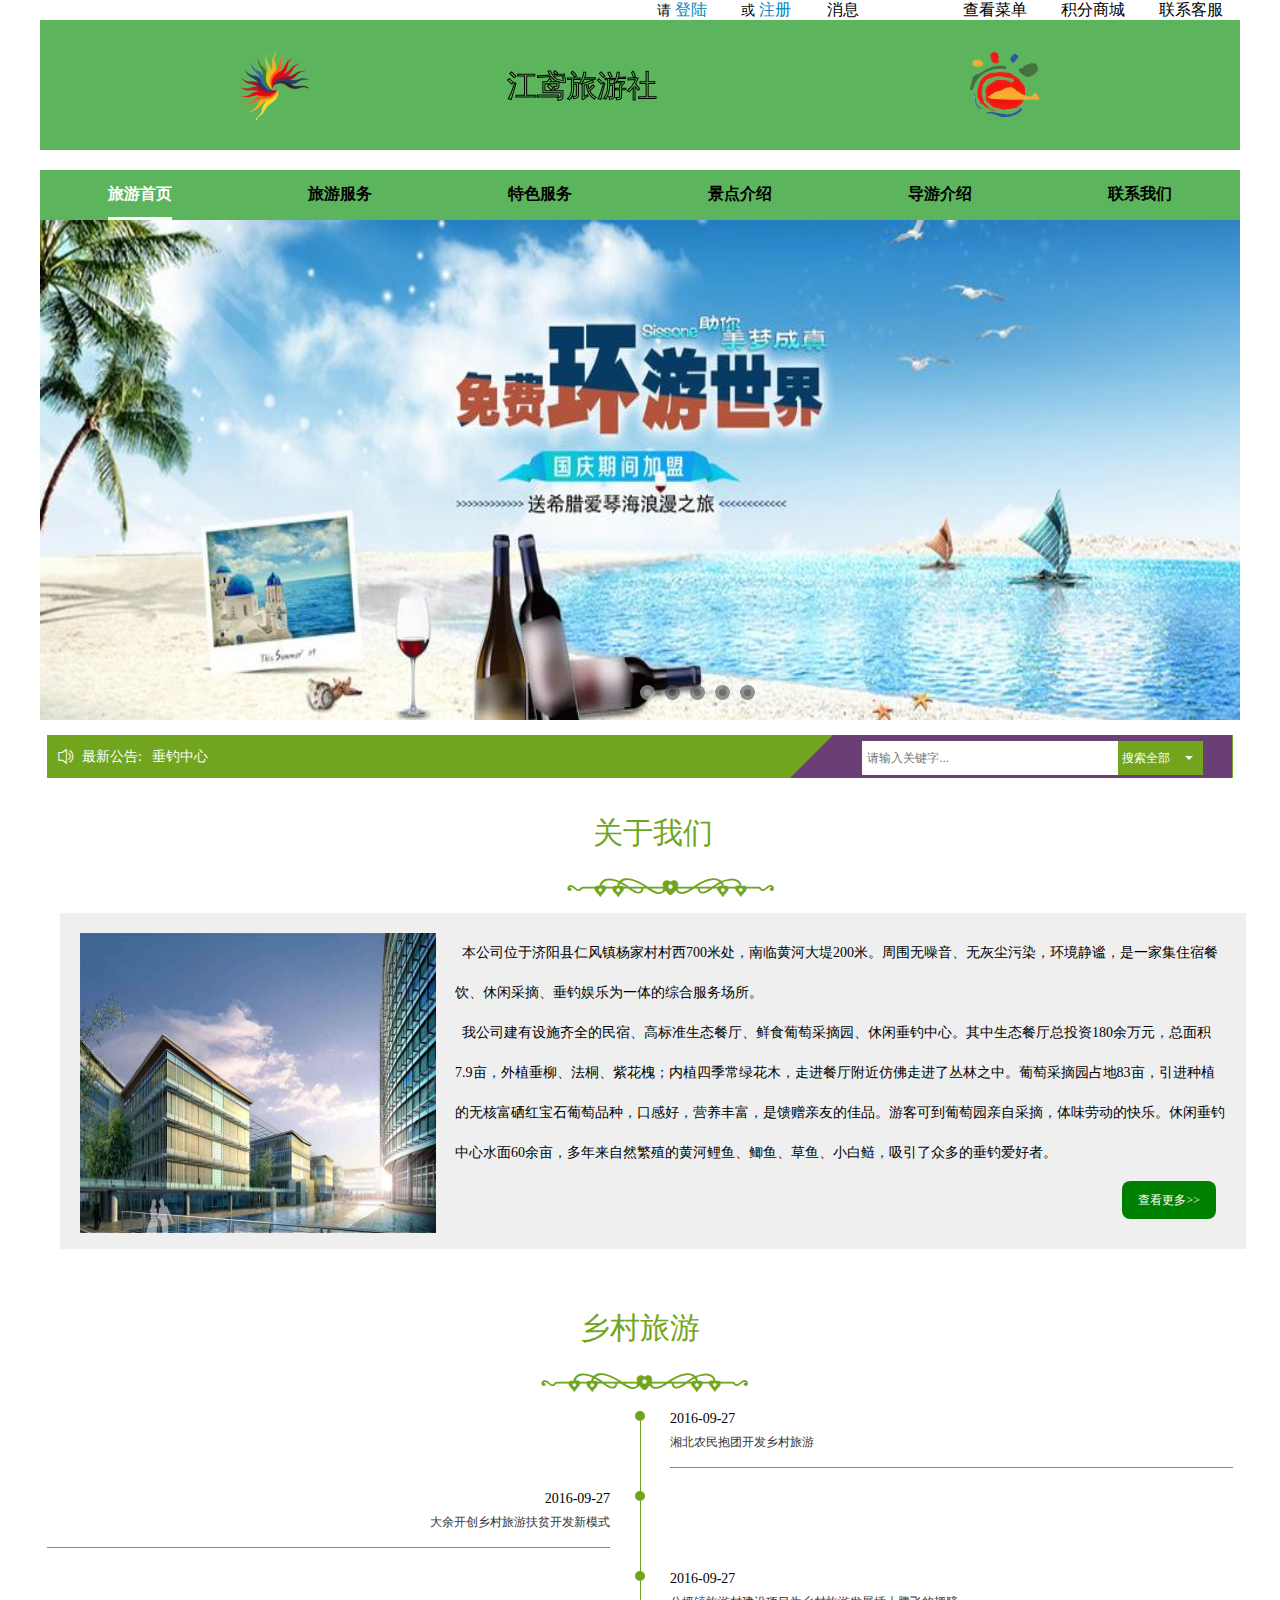
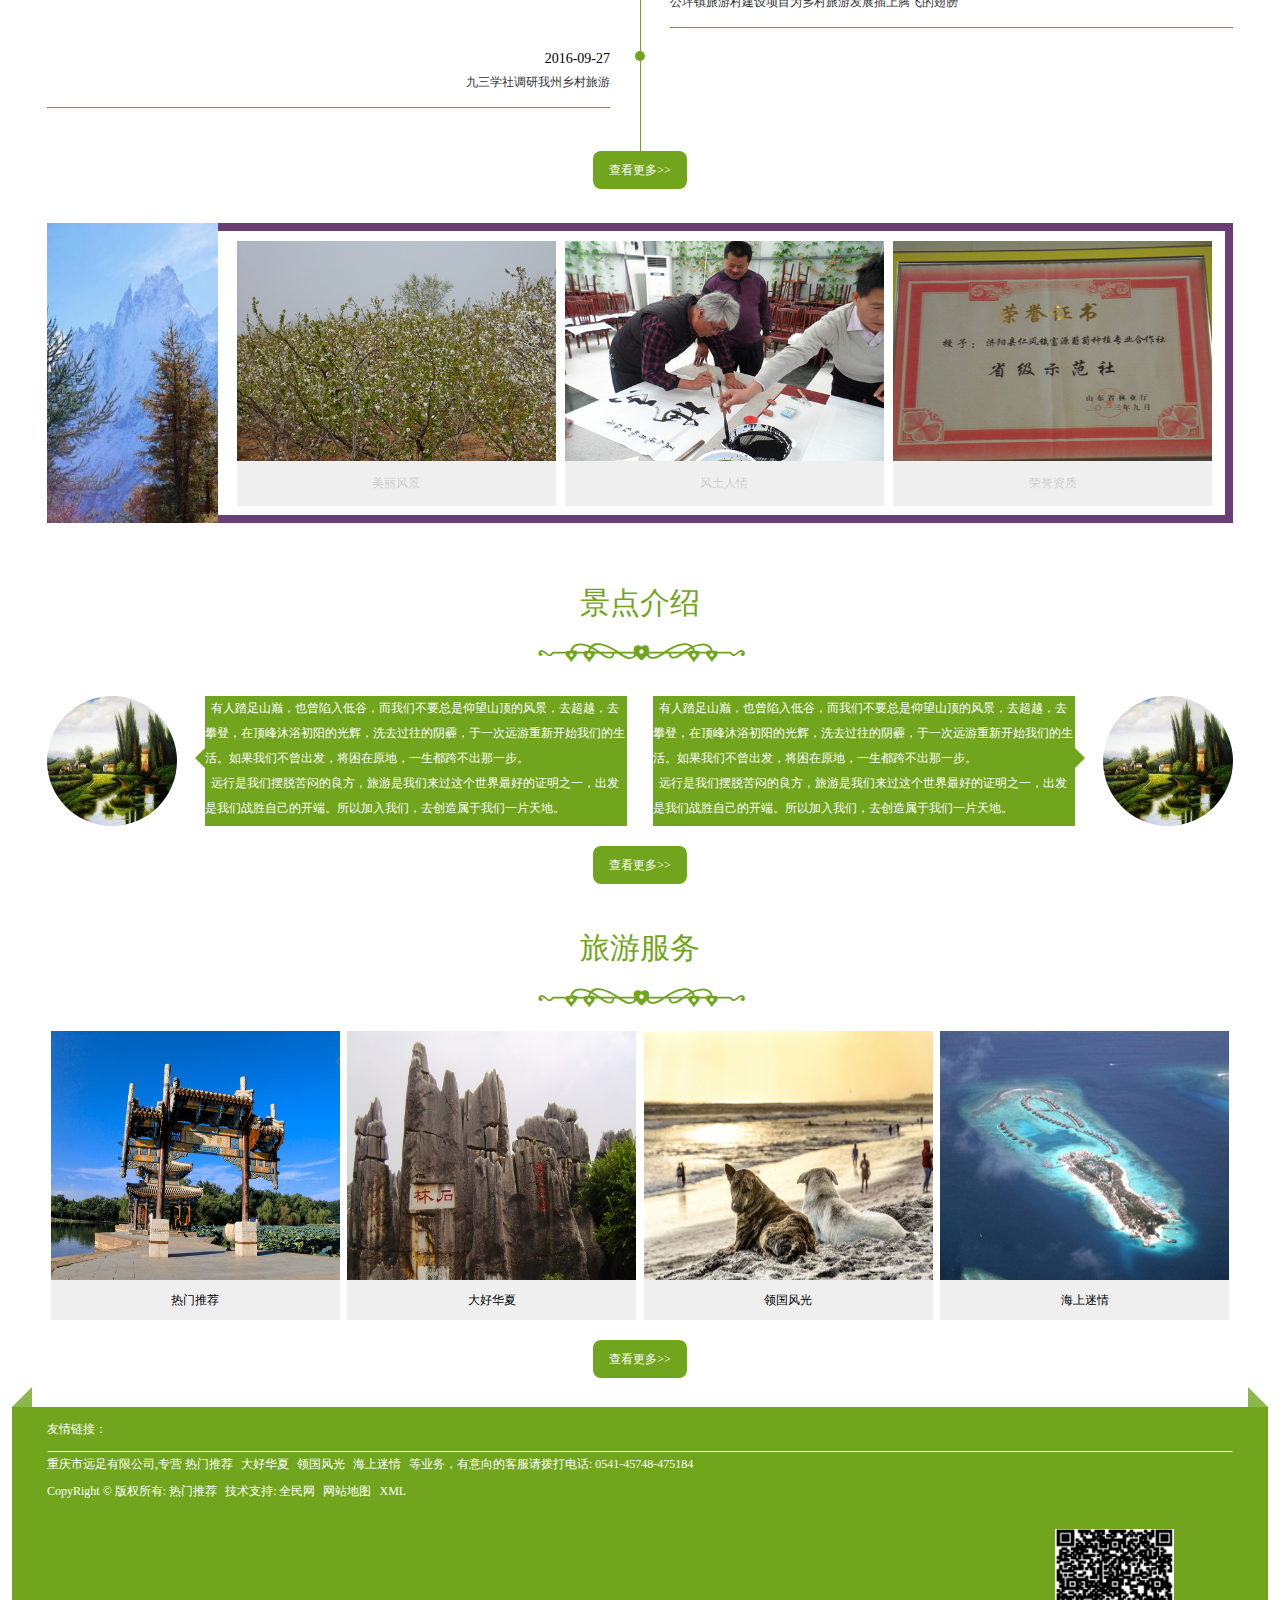
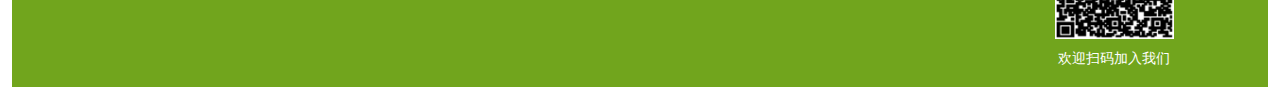
<file: lvsye/index.html>
<!DOCTYPE html>
<html lang="en">
<head>
	<meta charset="UTF-8">
	<title>旅行网页首页</title>
	<link rel="stylesheet" href="css/index.css">
	
	<link rel="stylesheet" href="iconfont/iconfont.css">
	<script src="js/jquery-3.2.1.js"></script>
	<script src='js/index.js'></script>
	<script src="js/canvas.js"></script>
</head>
<body>
 <div class="pagega">
	<header>
		<main>
			<div class="headerright">
				<ul>
					<li class="login">
						<span>请</span>
						<a href="" class="headerlogin">登陆</a>
					</li>
					<li class='register'>
						<span>或</span>
						<a href="" class="headerregister">注册</a>
					</li>
					<li class='headermessage'>
						<div class="message">
							<!-- <a href="" class="messageicon iconfont">&#xe680;</a> -->
							<a href="" class="messageword">消息</a>
							<!-- <b></b>
							<div class="haedrline1"></div>
							<div class="haedrline2"></div> -->
						</div>
					</li>
					<li class="headersame headermenu">
						<a href="" class="menutitle">查看菜单</a>
						<!-- <b></b> -->
					</li>
					<li calss="headersame messageshopt">
						<a href="" class="messageshop">积分商城</a>
					<!-- 	<div class="haedrline"></div>
					    <div class="haedrline"></div> -->
					</li>
					<li class='headesame contactt'>
						<a href="" class="contact">联系客服</a>
					</li>
				</ul>
			</div>
		</main>
	</header>
	
	<!-- 旅游logo -->
	<main>
	      <div class="logo">
		      <div class="logoleft"></div>
		       <canvas id='mycanvas' width="300" height="110" style="z-index:100"></canvas>
		      <div class="logoright"></div>
	      </div>
	</main>
	<!-- 导航 -->
	<div class="navi">
		<main>
			
			<div class="naviright">
				<ul class='navright'>
					<li class='moren'><a href="">旅游首页</a></li>
					<li><a href="servic.html">旅游服务</a></li>
					<li><a href="">特色服务</a></li>
					<li><a href="">景点介绍</a></li>
					<li><a href="">导游介绍</a></li>
					<li><a href="">联系我们</a></li>
				</ul>
			</div>
		</main>
	</div>
	<!-- banner -->
	<div class="banner">
		<main>
			<div class="bannertotal">
				<div class="bannerpicture">
					<ul class='bannerpic'>
						<li><a href=""><img src="img/banner11.jpg" alt="">

						     </a></li>
						<li style="display:none"><a href=""><img src="img/banner12.png" alt="">

						     </a></li>
						<li style="display:none"><a href=""><img src="img/banner13.jpg" alt="">

						     </a></li>
						<li style="display:none"><a href=""><img src="img/banner14.jpg" alt="">

						     </a></li>
						<li style="display:none"><a href=""><img src="img/banner15.jpg" alt="">

						     </a></li>
					</ul>
				</div>
				<div class="lunbo">
					<ul class='lunboo'>
						<li class="moren"></li>
						<li></li>
						<li></li>
						<li></li>
						<li></li>
					</ul>
				</div>
			</div>
		</main>
	</div>
	<!-- 搜索框 -->
	<main>
		<div class="search">
		  <div class="seachtotal">
		   <div class="searchleft">
		   	  <div class="gonggaoicon">&#xe625;
		   	  
		   	  </div>
		   	  <span>最新公告:</span>
		   	  <div class="zuixin">
		   	  	<ul>
		   	  		<li><a href="">垂钓中心</a></li>
		   	  		<!-- <li><a href=""></a></li>
		   	  		<li><a href=""></a></li>
		   	  		<li><a href=""></a></li> -->
		   	  	</ul>
		   	  </div>

		   </div>
		   <div class="searchright">
		   	  <div class="searchrightsmall">
		   	  	 <div class="searchkua">
		   	  	 	<input type="text" placeholder="请输入关键字...">
		   	  	 </div>
		   	  	 <div class="searchmost">
		   	  	 	<button class="btn searched  seachmostword">搜索全部</button>
		   	  	 	<button class="btn searched  seachmostsj">
		   	  	 		<span class="caret"></span>
		   	  	 	</button>
		   	  	 </div>
		   	  </div>
		   </div>
		</div>
	  </div>
	</main>
	
	<!-- 关于我们 -->
	<div class="aboutus">
		<main>
			<div class="aboutustotal">
				<div class="aboutusword">关于我们</div>
				<div class="aboutusicon">&#xe622;</div>
				<div class="aboutusjieshao">
					<div class="pictureus">
						<img src="img/gongsi.png" alt="">
					</div>
					<div class="uswordtotal">
						<div class="wordtotal">
							<p>&nbsp;&nbsp;本公司位于济阳县仁风镇杨家村村西700米处，南临黄河大堤200米。周围无噪音、无灰尘污染，环境静谧，是一家集住宿餐饮、休闲采摘、垂钓娱乐为一体的综合服务场所。
                            </p>
                            <p>&nbsp;&nbsp;我公司建有设施齐全的民宿、高标准生态餐厅、鲜食葡萄采摘园、休闲垂钓中心。其中生态餐厅总投资180余万元，总面积7.9亩，外植垂柳、法桐、紫花槐；内植四季常绿花木，走进餐厅附近仿佛走进了丛林之中。葡萄采摘园占地83亩，引进种植的无核富硒红宝石葡萄品种，口感好，营养丰富，是馈赠亲友的佳品。游客可到葡萄园亲自采摘，体味劳动的快乐。休闲垂钓中心水面60余亩，多年来自然繁殖的黄河鲤鱼、鲫鱼、草鱼、小白鲢，吸引了众多的垂钓爱好者。</p>
						</div>
						<a href="" class="chakanmore">查看更多>></a>
					</div>
				</div>
			</div>
		</main>
	</div>
	<!-- 乡村旅游 -->
	<div class="lvyouline">
		<div class="lvyoutotal">
			
			<div class="index_title">
				<p class="aboutusword">乡村旅游</p>
				<div class="lvyouicon">&#xe622;</div>
			</div>
			<div class="compay">
				
				<ul>
					<li class="item0">
						<div class="news">
							<span class='time'>2016-09-27</span>
							<a href="" class="lvyouplan">湘北农民抱团开发乡村旅游</a>
						</div>
					</li>
					<li class="item1">
						 <div class="news1">
							<span class='time'>2016-09-27</span>
							<a href="" class="lvyouplan">大余开创乡村旅游扶贫开发新模式</a>
						</div>
					</li>
					<li class="item2">
						<div class="news">
							<span class='time'>2016-09-27</span>
							<a href="" class="lvyouplan">公坪镇旅游村建设项目为乡村旅游发展插上腾飞的翅膀</a>
						</div>
					</li>
					<li class="item3">
						<div class="news1">
							<span class='time'>2016-09-27</span>
							<a href="" class="lvyouplan">九三学社调研我州乡村旅游</a>
						</div>
					</li>
				</ul>
			</div>
			<a href="" class="lvyoumore">查看更多>></a>
		</div>
	</div>
	<!-- 旅游简略 -->
	<div class="lvyoujiannve">
		<div class="jiannvetotal">
			<div class="jiannvetotalleft">
				<img src="img/cetu.jpg" alt="">
			</div>
			<div class="jiannveright">
				<div class="jiannverighttu">
					<ul>
						<li>
							<a href="" class="jianlve">
								<img src="img/lvyoujian1.jpg" alt="">
								<a href="" class="jianlveword">美丽风景</a>
							</a>
							
						</li>
						<li>
							<a href="" class="jianlve">
								<img src="img/lvyoujian2.jpg" alt="">
								<a href="" class="jianlveword">风土人情</a>
							</a>
							
						</li>
						<li>
							<a href="" class="jianlve">
								<img src="img/lvyoujian3.jpg" alt="">
								<a href="" class="jianlveword">荣誉资质</a>
							</a>
							
						</li>
					</ul>
				</div>
			</div>
		</div>
	</div>
	<!-- 景点介绍 -->
	<div class="jingdianjie">
		<div class="jingdianjietotal">
			<div class="jingdianword">
				<div class="aboutusword">景点介绍</div>
				<div class="huabianicon">&#xe622;</div>
			</div>
			<div class="jiandiantumore">
				<div class="diantuleft">
				    <a href="" class="tuleft"><img src="img/jingdianjieshao1.jpg" alt=""></a>
				    <div class="fengjingword">
				    	<p>&nbsp;&nbsp;有人踏足山巅，也曾陷入低谷，而我们不要总是仰望山顶的风景，去超越，去攀登，在顶峰沐浴初阳的光辉，洗去过往的阴霾，于一次远游重新开始我们的生活。如果我们不曾出发，将困在原地，一生都跨不出那一步。</p>
				    	<p>&nbsp;&nbsp;远行是我们摆脱苦闷的良方，旅游是我们来过这个世界最好的证明之一，出发是我们战胜自己的开端。所以加入我们，去创造属于我们一片天地。</p>
				    </div>
				</div>
				<div class="dianturight">
				    <div class="fengjingword">
				    	<p>&nbsp;&nbsp;有人踏足山巅，也曾陷入低谷，而我们不要总是仰望山顶的风景，去超越，去攀登，在顶峰沐浴初阳的光辉，洗去过往的阴霾，于一次远游重新开始我们的生活。如果我们不曾出发，将困在原地，一生都跨不出那一步。</p>
				    	<p>&nbsp;&nbsp;远行是我们摆脱苦闷的良方，旅游是我们来过这个世界最好的证明之一，出发是我们战胜自己的开端。所以加入我们，去创造属于我们一片天地。</p>
				    </div>
					<a href="" class="tuleft"><img src="img/jingdianjieshao1.jpg" alt=""></a>
				</div>
			</div>
			<a href="" class="lvyoumore jingdianmore1">查看更多>></a>
		</div>
	</div>
	<!-- 旅游服务 -->
	<div class="service">
		<div class="servicetotal">
			<div class="servicetop">
				<div class="aboutusword">旅游服务</div>
				<div class="huabianicon">&#xe622;</div>
			</div>
			<div class="servicemore">
				<ul>
					<li>
						<div class="servicetu">
							<a href=""><img src="img/service5.jpg" alt=""></a>
						</div>
						<div class="serviceword">
							<a href="" class="wordzi">热门推荐</a>
						</div>
					</li>
					<li>
						<div class="servicetu">
							<a href=""><img src="img/service2.jpg" alt=""></a>
						</div>
						<div class="serviceword">
							<a href="" class="wordzi">大好华夏</a>
						</div>
					</li>
					<li>
						<div class="servicetu">
							<a href=""><img src="img/service3.jpg" alt=""></a>
						</div>
						<div class="serviceword">
							<a href="" class="wordzi">领国风光</a>
						</div>
					</li>
					<li>
						<div class="servicetu">
							<a href=""><img src="img/service4.jpg" alt=""></a>
						</div>
						<div class="serviceword">
							<a href="" class="wordzi">海上迷情</a>
						</div>
					</li>
				</ul>
			</div>
			<a href="" class="lvyoumore jingdianmore1">查看更多>></a>
		</div>
	</div>
	<!-- 结尾 -->
	<div class="lianjieqing">
	  <div class="footerword">
		    <div class="lianjieword1">友情链接：</div>
		    <div class="footersimformation">
			    <p>
			    	重庆市远足有限公司,专营
			    	<a href="" class="themecont">热门推荐</a>
			    	<a href="" class="themecont">大好华夏</a>
			    	<a href="" class="themecont">领国风光</a>
			    	<a href="" class="themecont">海上迷情</a>
			    	等业务，有意向的客服请拨打电话:
			    	<a title="0541-45748-475184" href="tel:0541-45748-475184" class="themecont">
			    		0541-45748-475184
			    	</a>
			    </p>
			</div>
            <div class="footersimformation1">
			    <p>
			        CopyRight © 版权所有:
                    <a href="" class="themecont">热门推荐</a>
                    技术支持:
			    	<a href="" class="themecont">全民网</a>
			    	<a href="" class="themecont">网站地图</a>
			    	<a href="" class="themecont">XML</a>
			    </p>
		    </div>
		    <div class="linajie2wei">
			    <img src="img/erweima.png" alt="" class="erweima">
			    <a href="" class="Atention">欢迎扫码加入我们</a>
		    </div>
	   </div>
	</div>
 </div>
</body>
</html>
</file>
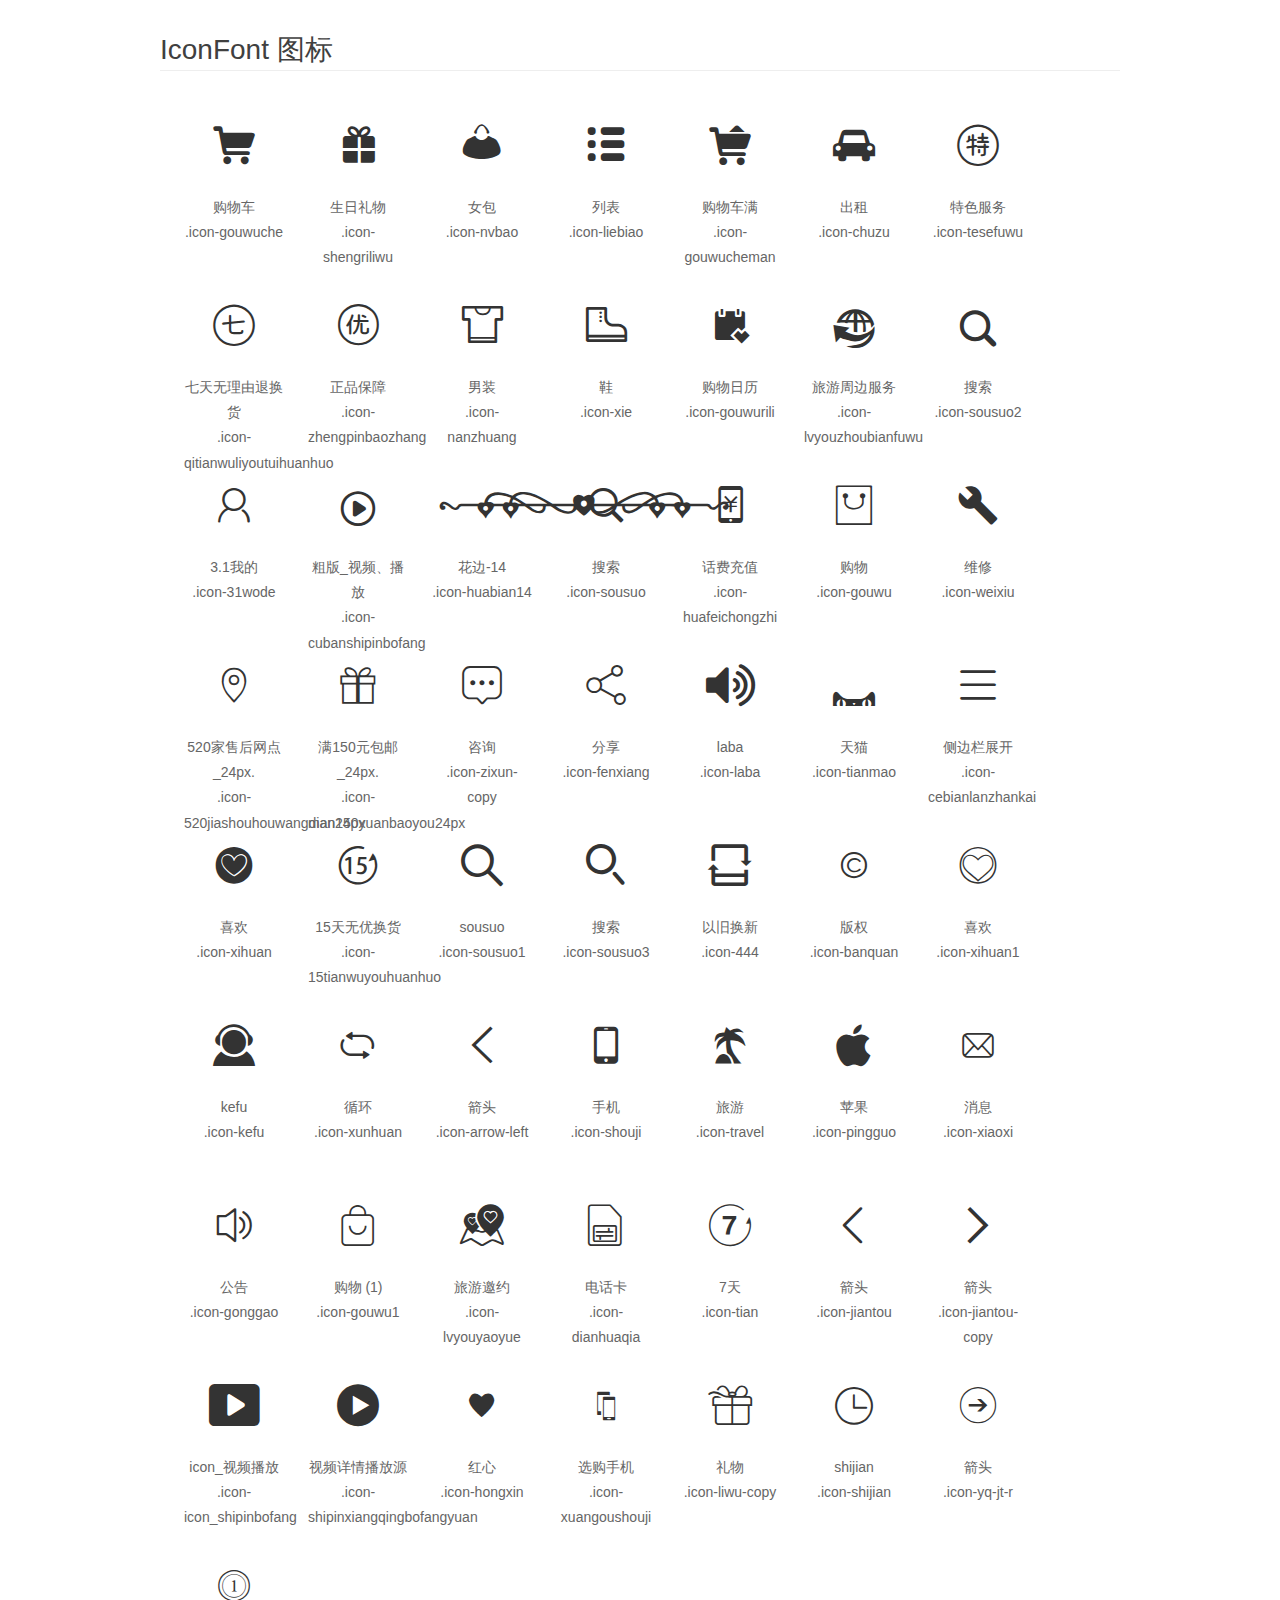
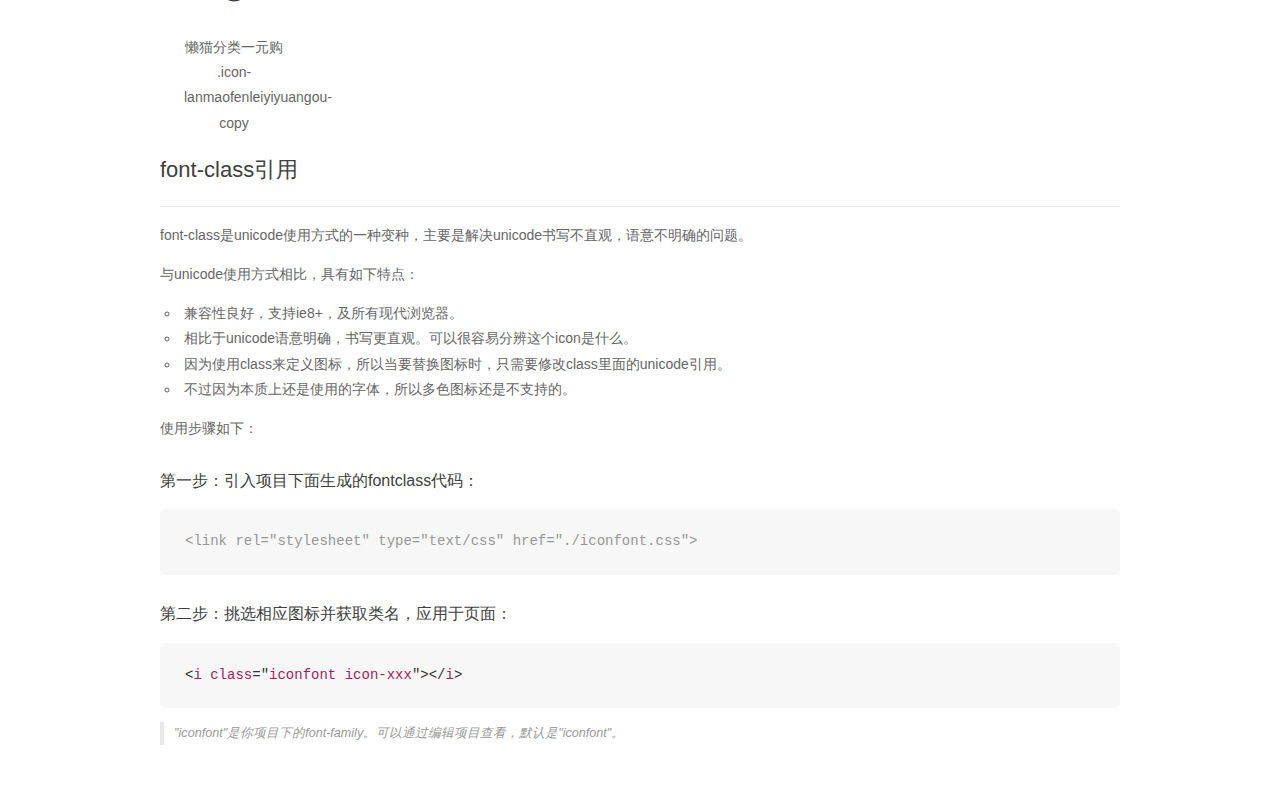
<file: lvsye/iconfont/demo_fontclass.html>
<!DOCTYPE html>
<html>
<head>
    <meta charset="utf-8"/>
    <title>IconFont</title>
    <link rel="stylesheet" href="demo.css">
    <link rel="stylesheet" href="iconfont.css">
</head>
<body>
    <div class="main markdown">
        <h1>IconFont 图标</h1>
        <ul class="icon_lists clear">
            
                <li>
                <i class="icon iconfont icon-gouwuche"></i>
                    <div class="name">购物车</div>
                    <div class="fontclass">.icon-gouwuche</div>
                </li>
            
                <li>
                <i class="icon iconfont icon-shengriliwu"></i>
                    <div class="name">生日礼物</div>
                    <div class="fontclass">.icon-shengriliwu</div>
                </li>
            
                <li>
                <i class="icon iconfont icon-nvbao"></i>
                    <div class="name">女包</div>
                    <div class="fontclass">.icon-nvbao</div>
                </li>
            
                <li>
                <i class="icon iconfont icon-liebiao"></i>
                    <div class="name">列表</div>
                    <div class="fontclass">.icon-liebiao</div>
                </li>
            
                <li>
                <i class="icon iconfont icon-gouwucheman"></i>
                    <div class="name">购物车满</div>
                    <div class="fontclass">.icon-gouwucheman</div>
                </li>
            
                <li>
                <i class="icon iconfont icon-chuzu"></i>
                    <div class="name">出租</div>
                    <div class="fontclass">.icon-chuzu</div>
                </li>
            
                <li>
                <i class="icon iconfont icon-tesefuwu"></i>
                    <div class="name">特色服务</div>
                    <div class="fontclass">.icon-tesefuwu</div>
                </li>
            
                <li>
                <i class="icon iconfont icon-qitianwuliyoutuihuanhuo"></i>
                    <div class="name">七天无理由退换货</div>
                    <div class="fontclass">.icon-qitianwuliyoutuihuanhuo</div>
                </li>
            
                <li>
                <i class="icon iconfont icon-zhengpinbaozhang"></i>
                    <div class="name">正品保障</div>
                    <div class="fontclass">.icon-zhengpinbaozhang</div>
                </li>
            
                <li>
                <i class="icon iconfont icon-nanzhuang"></i>
                    <div class="name">男装</div>
                    <div class="fontclass">.icon-nanzhuang</div>
                </li>
            
                <li>
                <i class="icon iconfont icon-xie"></i>
                    <div class="name">鞋</div>
                    <div class="fontclass">.icon-xie</div>
                </li>
            
                <li>
                <i class="icon iconfont icon-gouwurili"></i>
                    <div class="name">购物日历</div>
                    <div class="fontclass">.icon-gouwurili</div>
                </li>
            
                <li>
                <i class="icon iconfont icon-lvyouzhoubianfuwu"></i>
                    <div class="name">旅游周边服务</div>
                    <div class="fontclass">.icon-lvyouzhoubianfuwu</div>
                </li>
            
                <li>
                <i class="icon iconfont icon-sousuo2"></i>
                    <div class="name">搜索</div>
                    <div class="fontclass">.icon-sousuo2</div>
                </li>
            
                <li>
                <i class="icon iconfont icon-31wode"></i>
                    <div class="name">3.1我的</div>
                    <div class="fontclass">.icon-31wode</div>
                </li>
            
                <li>
                <i class="icon iconfont icon-cubanshipinbofang"></i>
                    <div class="name">粗版_视频、播放</div>
                    <div class="fontclass">.icon-cubanshipinbofang</div>
                </li>
            
                <li>
                <i class="icon iconfont icon-huabian14"></i>
                    <div class="name">花边-14</div>
                    <div class="fontclass">.icon-huabian14</div>
                </li>
            
                <li>
                <i class="icon iconfont icon-sousuo"></i>
                    <div class="name">搜索</div>
                    <div class="fontclass">.icon-sousuo</div>
                </li>
            
                <li>
                <i class="icon iconfont icon-huafeichongzhi"></i>
                    <div class="name">话费充值</div>
                    <div class="fontclass">.icon-huafeichongzhi</div>
                </li>
            
                <li>
                <i class="icon iconfont icon-gouwu"></i>
                    <div class="name">购物</div>
                    <div class="fontclass">.icon-gouwu</div>
                </li>
            
                <li>
                <i class="icon iconfont icon-weixiu"></i>
                    <div class="name">维修</div>
                    <div class="fontclass">.icon-weixiu</div>
                </li>
            
                <li>
                <i class="icon iconfont icon-520jiashouhouwangdian24px"></i>
                    <div class="name">520家售后网点_24px.</div>
                    <div class="fontclass">.icon-520jiashouhouwangdian24px</div>
                </li>
            
                <li>
                <i class="icon iconfont icon-man150yuanbaoyou24px"></i>
                    <div class="name">满150元包邮_24px.</div>
                    <div class="fontclass">.icon-man150yuanbaoyou24px</div>
                </li>
            
                <li>
                <i class="icon iconfont icon-zixun-copy"></i>
                    <div class="name">咨询</div>
                    <div class="fontclass">.icon-zixun-copy</div>
                </li>
            
                <li>
                <i class="icon iconfont icon-fenxiang"></i>
                    <div class="name">分享</div>
                    <div class="fontclass">.icon-fenxiang</div>
                </li>
            
                <li>
                <i class="icon iconfont icon-laba"></i>
                    <div class="name">laba</div>
                    <div class="fontclass">.icon-laba</div>
                </li>
            
                <li>
                <i class="icon iconfont icon-tianmao"></i>
                    <div class="name">天猫</div>
                    <div class="fontclass">.icon-tianmao</div>
                </li>
            
                <li>
                <i class="icon iconfont icon-cebianlanzhankai"></i>
                    <div class="name">侧边栏展开</div>
                    <div class="fontclass">.icon-cebianlanzhankai</div>
                </li>
            
                <li>
                <i class="icon iconfont icon-xihuan"></i>
                    <div class="name">喜欢</div>
                    <div class="fontclass">.icon-xihuan</div>
                </li>
            
                <li>
                <i class="icon iconfont icon-15tianwuyouhuanhuo"></i>
                    <div class="name">15天无优换货</div>
                    <div class="fontclass">.icon-15tianwuyouhuanhuo</div>
                </li>
            
                <li>
                <i class="icon iconfont icon-sousuo1"></i>
                    <div class="name">sousuo</div>
                    <div class="fontclass">.icon-sousuo1</div>
                </li>
            
                <li>
                <i class="icon iconfont icon-sousuo3"></i>
                    <div class="name">搜索</div>
                    <div class="fontclass">.icon-sousuo3</div>
                </li>
            
                <li>
                <i class="icon iconfont icon-444"></i>
                    <div class="name">以旧换新</div>
                    <div class="fontclass">.icon-444</div>
                </li>
            
                <li>
                <i class="icon iconfont icon-banquan"></i>
                    <div class="name">版权</div>
                    <div class="fontclass">.icon-banquan</div>
                </li>
            
                <li>
                <i class="icon iconfont icon-xihuan1"></i>
                    <div class="name">喜欢</div>
                    <div class="fontclass">.icon-xihuan1</div>
                </li>
            
                <li>
                <i class="icon iconfont icon-kefu"></i>
                    <div class="name">kefu</div>
                    <div class="fontclass">.icon-kefu</div>
                </li>
            
                <li>
                <i class="icon iconfont icon-xunhuan"></i>
                    <div class="name">循环</div>
                    <div class="fontclass">.icon-xunhuan</div>
                </li>
            
                <li>
                <i class="icon iconfont icon-arrow-left"></i>
                    <div class="name">箭头</div>
                    <div class="fontclass">.icon-arrow-left</div>
                </li>
            
                <li>
                <i class="icon iconfont icon-shouji"></i>
                    <div class="name">手机</div>
                    <div class="fontclass">.icon-shouji</div>
                </li>
            
                <li>
                <i class="icon iconfont icon-travel"></i>
                    <div class="name">旅游</div>
                    <div class="fontclass">.icon-travel</div>
                </li>
            
                <li>
                <i class="icon iconfont icon-pingguo"></i>
                    <div class="name">苹果</div>
                    <div class="fontclass">.icon-pingguo</div>
                </li>
            
                <li>
                <i class="icon iconfont icon-xiaoxi"></i>
                    <div class="name">消息</div>
                    <div class="fontclass">.icon-xiaoxi</div>
                </li>
            
                <li>
                <i class="icon iconfont icon-gonggao"></i>
                    <div class="name">公告</div>
                    <div class="fontclass">.icon-gonggao</div>
                </li>
            
                <li>
                <i class="icon iconfont icon-gouwu1"></i>
                    <div class="name">购物 (1)</div>
                    <div class="fontclass">.icon-gouwu1</div>
                </li>
            
                <li>
                <i class="icon iconfont icon-lvyouyaoyue"></i>
                    <div class="name">旅游邀约</div>
                    <div class="fontclass">.icon-lvyouyaoyue</div>
                </li>
            
                <li>
                <i class="icon iconfont icon-dianhuaqia"></i>
                    <div class="name">电话卡</div>
                    <div class="fontclass">.icon-dianhuaqia</div>
                </li>
            
                <li>
                <i class="icon iconfont icon-tian"></i>
                    <div class="name">7天</div>
                    <div class="fontclass">.icon-tian</div>
                </li>
            
                <li>
                <i class="icon iconfont icon-jiantou"></i>
                    <div class="name">箭头</div>
                    <div class="fontclass">.icon-jiantou</div>
                </li>
            
                <li>
                <i class="icon iconfont icon-jiantou-copy"></i>
                    <div class="name">箭头</div>
                    <div class="fontclass">.icon-jiantou-copy</div>
                </li>
            
                <li>
                <i class="icon iconfont icon-icon_shipinbofang"></i>
                    <div class="name">icon_视频播放</div>
                    <div class="fontclass">.icon-icon_shipinbofang</div>
                </li>
            
                <li>
                <i class="icon iconfont icon-shipinxiangqingbofangyuan"></i>
                    <div class="name">视频详情播放源</div>
                    <div class="fontclass">.icon-shipinxiangqingbofangyuan</div>
                </li>
            
                <li>
                <i class="icon iconfont icon-hongxin"></i>
                    <div class="name">红心</div>
                    <div class="fontclass">.icon-hongxin</div>
                </li>
            
                <li>
                <i class="icon iconfont icon-xuangoushouji"></i>
                    <div class="name">选购手机</div>
                    <div class="fontclass">.icon-xuangoushouji</div>
                </li>
            
                <li>
                <i class="icon iconfont icon-liwu-copy"></i>
                    <div class="name">礼物</div>
                    <div class="fontclass">.icon-liwu-copy</div>
                </li>
            
                <li>
                <i class="icon iconfont icon-shijian"></i>
                    <div class="name">shijian</div>
                    <div class="fontclass">.icon-shijian</div>
                </li>
            
                <li>
                <i class="icon iconfont icon-yq-jt-r"></i>
                    <div class="name">箭头</div>
                    <div class="fontclass">.icon-yq-jt-r</div>
                </li>
            
                <li>
                <i class="icon iconfont icon-lanmaofenleiyiyuangou-copy"></i>
                    <div class="name">懒猫分类一元购</div>
                    <div class="fontclass">.icon-lanmaofenleiyiyuangou-copy</div>
                </li>
            
        </ul>

        <h2 id="font-class-">font-class引用</h2>
        <hr>

        <p>font-class是unicode使用方式的一种变种，主要是解决unicode书写不直观，语意不明确的问题。</p>
        <p>与unicode使用方式相比，具有如下特点：</p>
        <ul>
        <li>兼容性良好，支持ie8+，及所有现代浏览器。</li>
        <li>相比于unicode语意明确，书写更直观。可以很容易分辨这个icon是什么。</li>
        <li>因为使用class来定义图标，所以当要替换图标时，只需要修改class里面的unicode引用。</li>
        <li>不过因为本质上还是使用的字体，所以多色图标还是不支持的。</li>
        </ul>
        <p>使用步骤如下：</p>
        <h3 id="-fontclass-">第一步：引入项目下面生成的fontclass代码：</h3>


        <pre><code class="lang-js hljs javascript"><span class="hljs-comment">&lt;link rel="stylesheet" type="text/css" href="./iconfont.css"&gt;</span></code></pre>
        <h3 id="-">第二步：挑选相应图标并获取类名，应用于页面：</h3>
        <pre><code class="lang-css hljs">&lt;<span class="hljs-selector-tag">i</span> <span class="hljs-selector-tag">class</span>="<span class="hljs-selector-tag">iconfont</span> <span class="hljs-selector-tag">icon-xxx</span>"&gt;&lt;/<span class="hljs-selector-tag">i</span>&gt;</code></pre>
        <blockquote>
        <p>"iconfont"是你项目下的font-family。可以通过编辑项目查看，默认是"iconfont"。</p>
        </blockquote>
    </div>
</body>
</html>
</file>
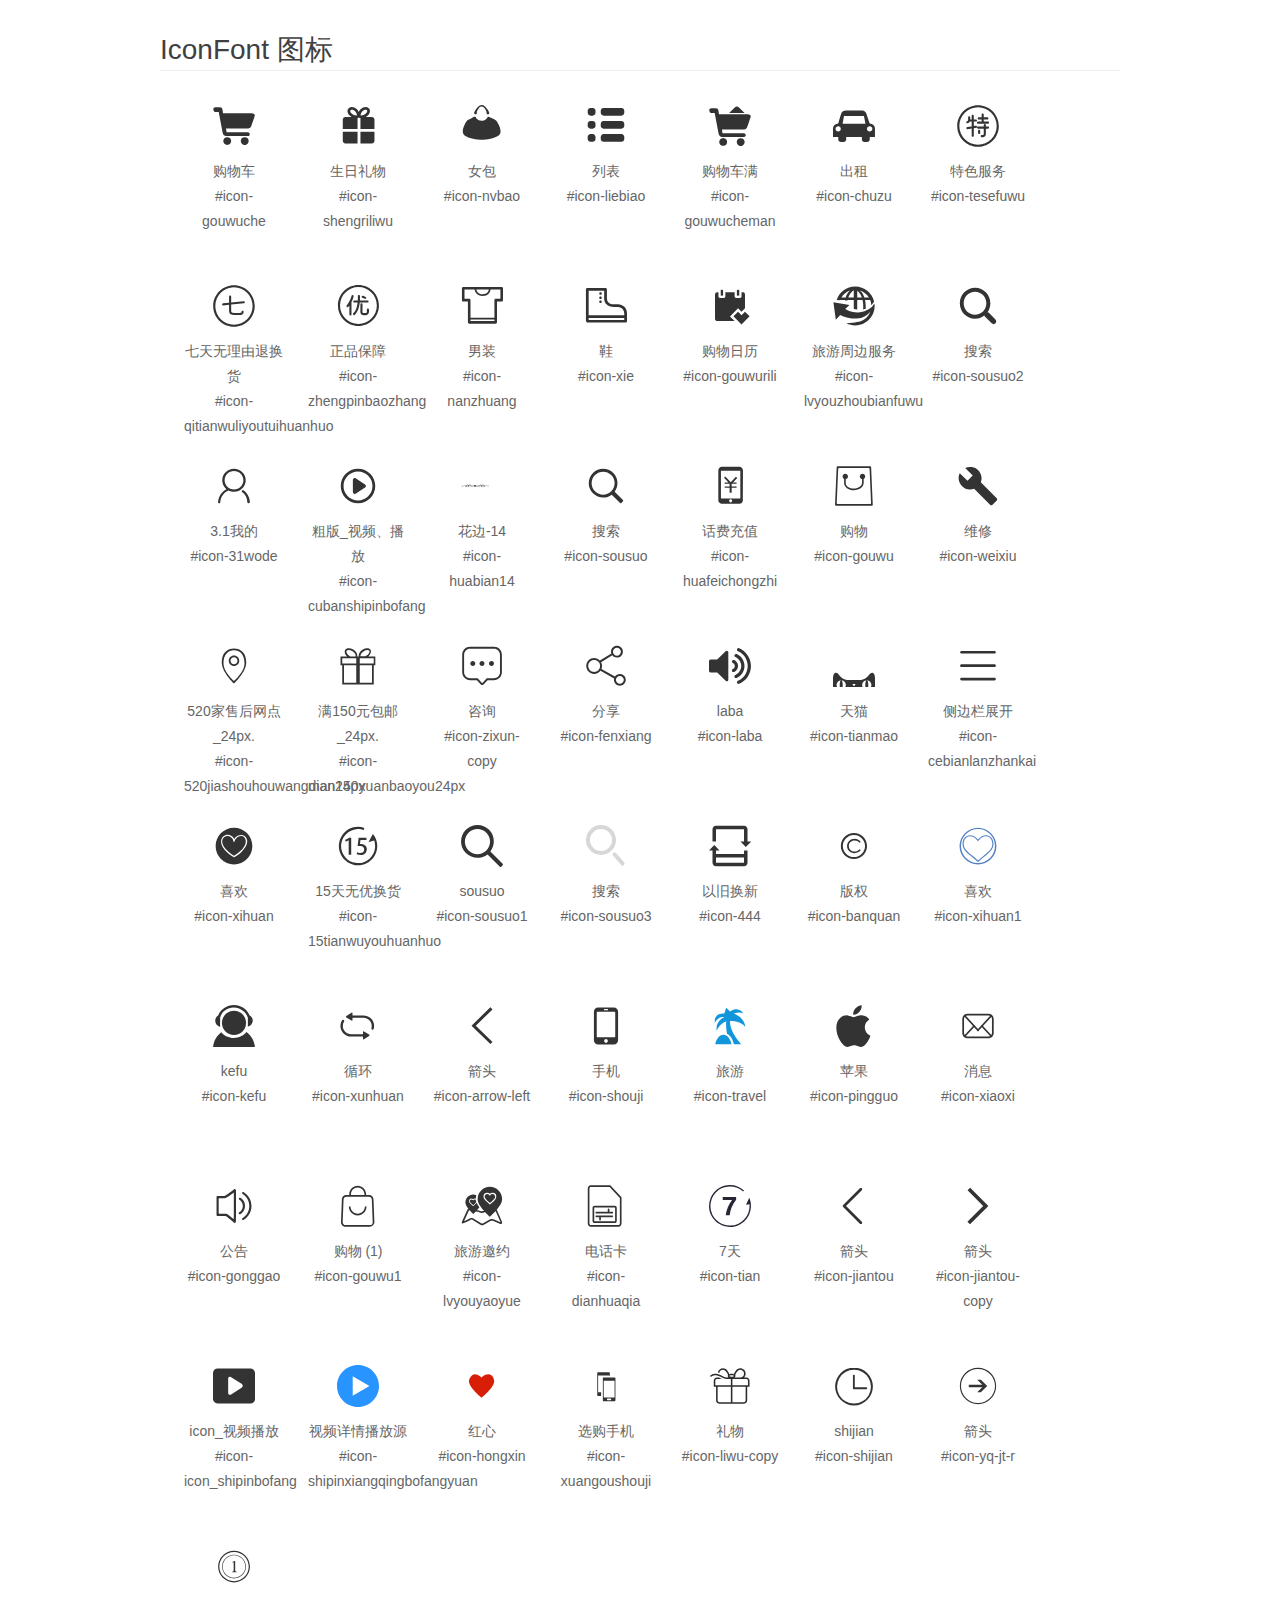
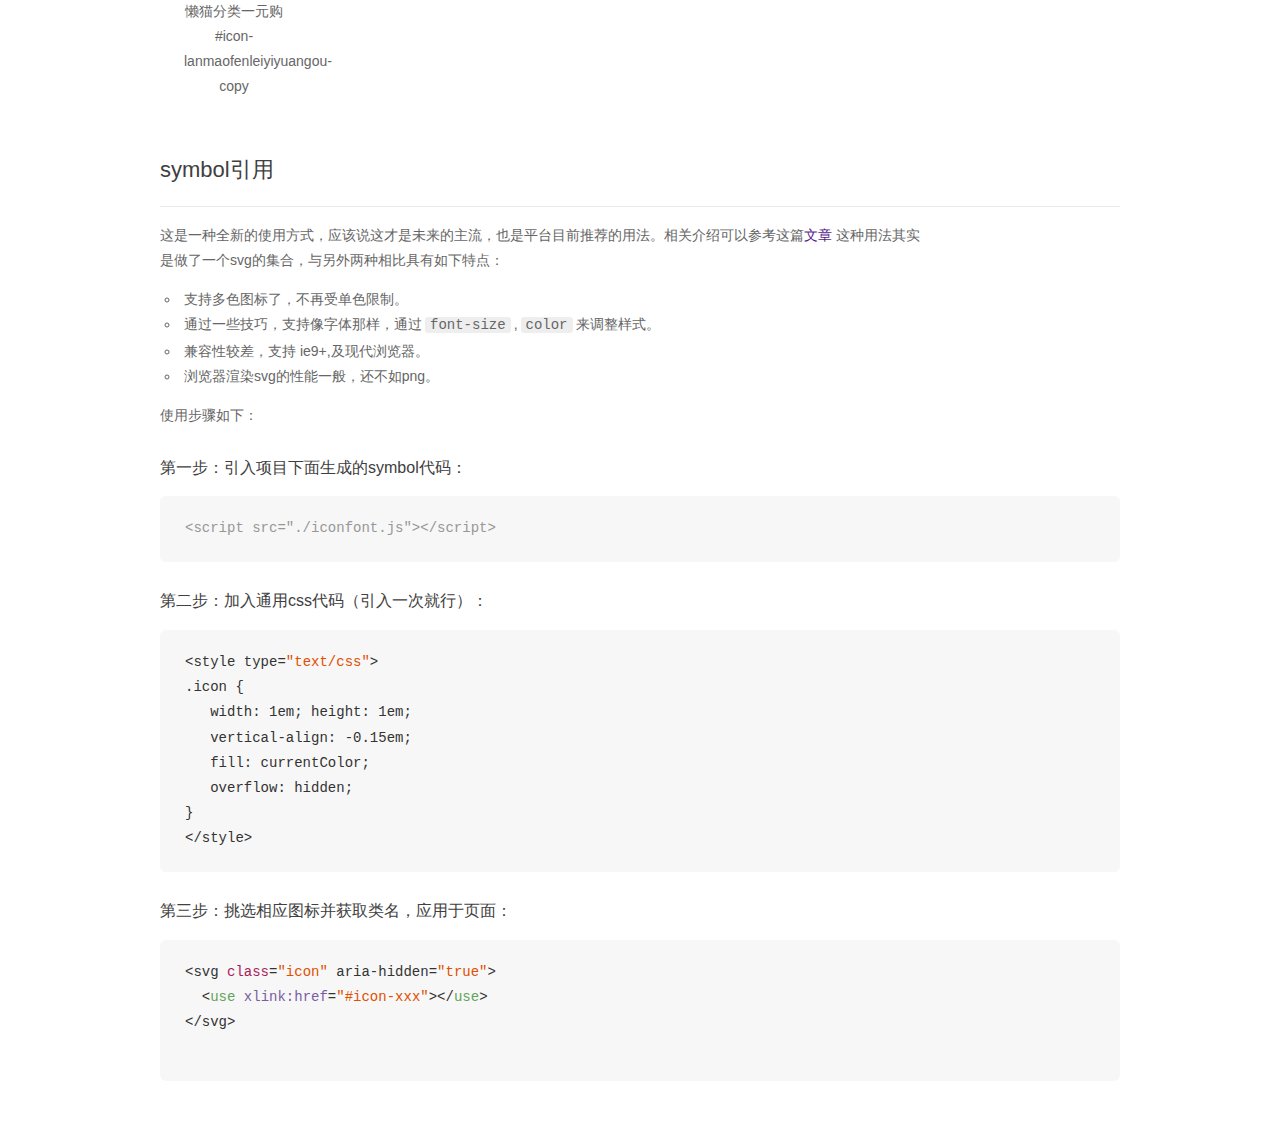
<file: lvsye/iconfont/demo_symbol.html>
<!DOCTYPE html>
<html>
<head>
    <meta charset="utf-8"/>
    <title>IconFont</title>
    <link rel="stylesheet" href="demo.css">
    <script src="iconfont.js"></script>

    <style type="text/css">
        .icon {
          /* 通过设置 font-size 来改变图标大小 */
          width: 1em; height: 1em;
          /* 图标和文字相邻时，垂直对齐 */
          vertical-align: -0.15em;
          /* 通过设置 color 来改变 SVG 的颜色/fill */
          fill: currentColor;
          /* path 和 stroke 溢出 viewBox 部分在 IE 下会显示
             normalize.css 中也包含这行 */
          overflow: hidden;
        }

    </style>
</head>
<body>
    <div class="main markdown">
        <h1>IconFont 图标</h1>
        <ul class="icon_lists clear">
            
                <li>
                    <svg class="icon" aria-hidden="true">
                        <use xlink:href="#icon-gouwuche"></use>
                    </svg>
                    <div class="name">购物车</div>
                    <div class="fontclass">#icon-gouwuche</div>
                </li>
            
                <li>
                    <svg class="icon" aria-hidden="true">
                        <use xlink:href="#icon-shengriliwu"></use>
                    </svg>
                    <div class="name">生日礼物</div>
                    <div class="fontclass">#icon-shengriliwu</div>
                </li>
            
                <li>
                    <svg class="icon" aria-hidden="true">
                        <use xlink:href="#icon-nvbao"></use>
                    </svg>
                    <div class="name">女包</div>
                    <div class="fontclass">#icon-nvbao</div>
                </li>
            
                <li>
                    <svg class="icon" aria-hidden="true">
                        <use xlink:href="#icon-liebiao"></use>
                    </svg>
                    <div class="name">列表</div>
                    <div class="fontclass">#icon-liebiao</div>
                </li>
            
                <li>
                    <svg class="icon" aria-hidden="true">
                        <use xlink:href="#icon-gouwucheman"></use>
                    </svg>
                    <div class="name">购物车满</div>
                    <div class="fontclass">#icon-gouwucheman</div>
                </li>
            
                <li>
                    <svg class="icon" aria-hidden="true">
                        <use xlink:href="#icon-chuzu"></use>
                    </svg>
                    <div class="name">出租</div>
                    <div class="fontclass">#icon-chuzu</div>
                </li>
            
                <li>
                    <svg class="icon" aria-hidden="true">
                        <use xlink:href="#icon-tesefuwu"></use>
                    </svg>
                    <div class="name">特色服务</div>
                    <div class="fontclass">#icon-tesefuwu</div>
                </li>
            
                <li>
                    <svg class="icon" aria-hidden="true">
                        <use xlink:href="#icon-qitianwuliyoutuihuanhuo"></use>
                    </svg>
                    <div class="name">七天无理由退换货</div>
                    <div class="fontclass">#icon-qitianwuliyoutuihuanhuo</div>
                </li>
            
                <li>
                    <svg class="icon" aria-hidden="true">
                        <use xlink:href="#icon-zhengpinbaozhang"></use>
                    </svg>
                    <div class="name">正品保障</div>
                    <div class="fontclass">#icon-zhengpinbaozhang</div>
                </li>
            
                <li>
                    <svg class="icon" aria-hidden="true">
                        <use xlink:href="#icon-nanzhuang"></use>
                    </svg>
                    <div class="name">男装</div>
                    <div class="fontclass">#icon-nanzhuang</div>
                </li>
            
                <li>
                    <svg class="icon" aria-hidden="true">
                        <use xlink:href="#icon-xie"></use>
                    </svg>
                    <div class="name">鞋</div>
                    <div class="fontclass">#icon-xie</div>
                </li>
            
                <li>
                    <svg class="icon" aria-hidden="true">
                        <use xlink:href="#icon-gouwurili"></use>
                    </svg>
                    <div class="name">购物日历</div>
                    <div class="fontclass">#icon-gouwurili</div>
                </li>
            
                <li>
                    <svg class="icon" aria-hidden="true">
                        <use xlink:href="#icon-lvyouzhoubianfuwu"></use>
                    </svg>
                    <div class="name">旅游周边服务</div>
                    <div class="fontclass">#icon-lvyouzhoubianfuwu</div>
                </li>
            
                <li>
                    <svg class="icon" aria-hidden="true">
                        <use xlink:href="#icon-sousuo2"></use>
                    </svg>
                    <div class="name">搜索</div>
                    <div class="fontclass">#icon-sousuo2</div>
                </li>
            
                <li>
                    <svg class="icon" aria-hidden="true">
                        <use xlink:href="#icon-31wode"></use>
                    </svg>
                    <div class="name">3.1我的</div>
                    <div class="fontclass">#icon-31wode</div>
                </li>
            
                <li>
                    <svg class="icon" aria-hidden="true">
                        <use xlink:href="#icon-cubanshipinbofang"></use>
                    </svg>
                    <div class="name">粗版_视频、播放</div>
                    <div class="fontclass">#icon-cubanshipinbofang</div>
                </li>
            
                <li>
                    <svg class="icon" aria-hidden="true">
                        <use xlink:href="#icon-huabian14"></use>
                    </svg>
                    <div class="name">花边-14</div>
                    <div class="fontclass">#icon-huabian14</div>
                </li>
            
                <li>
                    <svg class="icon" aria-hidden="true">
                        <use xlink:href="#icon-sousuo"></use>
                    </svg>
                    <div class="name">搜索</div>
                    <div class="fontclass">#icon-sousuo</div>
                </li>
            
                <li>
                    <svg class="icon" aria-hidden="true">
                        <use xlink:href="#icon-huafeichongzhi"></use>
                    </svg>
                    <div class="name">话费充值</div>
                    <div class="fontclass">#icon-huafeichongzhi</div>
                </li>
            
                <li>
                    <svg class="icon" aria-hidden="true">
                        <use xlink:href="#icon-gouwu"></use>
                    </svg>
                    <div class="name">购物</div>
                    <div class="fontclass">#icon-gouwu</div>
                </li>
            
                <li>
                    <svg class="icon" aria-hidden="true">
                        <use xlink:href="#icon-weixiu"></use>
                    </svg>
                    <div class="name">维修</div>
                    <div class="fontclass">#icon-weixiu</div>
                </li>
            
                <li>
                    <svg class="icon" aria-hidden="true">
                        <use xlink:href="#icon-520jiashouhouwangdian24px"></use>
                    </svg>
                    <div class="name">520家售后网点_24px.</div>
                    <div class="fontclass">#icon-520jiashouhouwangdian24px</div>
                </li>
            
                <li>
                    <svg class="icon" aria-hidden="true">
                        <use xlink:href="#icon-man150yuanbaoyou24px"></use>
                    </svg>
                    <div class="name">满150元包邮_24px.</div>
                    <div class="fontclass">#icon-man150yuanbaoyou24px</div>
                </li>
            
                <li>
                    <svg class="icon" aria-hidden="true">
                        <use xlink:href="#icon-zixun-copy"></use>
                    </svg>
                    <div class="name">咨询</div>
                    <div class="fontclass">#icon-zixun-copy</div>
                </li>
            
                <li>
                    <svg class="icon" aria-hidden="true">
                        <use xlink:href="#icon-fenxiang"></use>
                    </svg>
                    <div class="name">分享</div>
                    <div class="fontclass">#icon-fenxiang</div>
                </li>
            
                <li>
                    <svg class="icon" aria-hidden="true">
                        <use xlink:href="#icon-laba"></use>
                    </svg>
                    <div class="name">laba</div>
                    <div class="fontclass">#icon-laba</div>
                </li>
            
                <li>
                    <svg class="icon" aria-hidden="true">
                        <use xlink:href="#icon-tianmao"></use>
                    </svg>
                    <div class="name">天猫</div>
                    <div class="fontclass">#icon-tianmao</div>
                </li>
            
                <li>
                    <svg class="icon" aria-hidden="true">
                        <use xlink:href="#icon-cebianlanzhankai"></use>
                    </svg>
                    <div class="name">侧边栏展开</div>
                    <div class="fontclass">#icon-cebianlanzhankai</div>
                </li>
            
                <li>
                    <svg class="icon" aria-hidden="true">
                        <use xlink:href="#icon-xihuan"></use>
                    </svg>
                    <div class="name">喜欢</div>
                    <div class="fontclass">#icon-xihuan</div>
                </li>
            
                <li>
                    <svg class="icon" aria-hidden="true">
                        <use xlink:href="#icon-15tianwuyouhuanhuo"></use>
                    </svg>
                    <div class="name">15天无优换货</div>
                    <div class="fontclass">#icon-15tianwuyouhuanhuo</div>
                </li>
            
                <li>
                    <svg class="icon" aria-hidden="true">
                        <use xlink:href="#icon-sousuo1"></use>
                    </svg>
                    <div class="name">sousuo</div>
                    <div class="fontclass">#icon-sousuo1</div>
                </li>
            
                <li>
                    <svg class="icon" aria-hidden="true">
                        <use xlink:href="#icon-sousuo3"></use>
                    </svg>
                    <div class="name">搜索</div>
                    <div class="fontclass">#icon-sousuo3</div>
                </li>
            
                <li>
                    <svg class="icon" aria-hidden="true">
                        <use xlink:href="#icon-444"></use>
                    </svg>
                    <div class="name">以旧换新</div>
                    <div class="fontclass">#icon-444</div>
                </li>
            
                <li>
                    <svg class="icon" aria-hidden="true">
                        <use xlink:href="#icon-banquan"></use>
                    </svg>
                    <div class="name">版权</div>
                    <div class="fontclass">#icon-banquan</div>
                </li>
            
                <li>
                    <svg class="icon" aria-hidden="true">
                        <use xlink:href="#icon-xihuan1"></use>
                    </svg>
                    <div class="name">喜欢</div>
                    <div class="fontclass">#icon-xihuan1</div>
                </li>
            
                <li>
                    <svg class="icon" aria-hidden="true">
                        <use xlink:href="#icon-kefu"></use>
                    </svg>
                    <div class="name">kefu</div>
                    <div class="fontclass">#icon-kefu</div>
                </li>
            
                <li>
                    <svg class="icon" aria-hidden="true">
                        <use xlink:href="#icon-xunhuan"></use>
                    </svg>
                    <div class="name">循环</div>
                    <div class="fontclass">#icon-xunhuan</div>
                </li>
            
                <li>
                    <svg class="icon" aria-hidden="true">
                        <use xlink:href="#icon-arrow-left"></use>
                    </svg>
                    <div class="name">箭头</div>
                    <div class="fontclass">#icon-arrow-left</div>
                </li>
            
                <li>
                    <svg class="icon" aria-hidden="true">
                        <use xlink:href="#icon-shouji"></use>
                    </svg>
                    <div class="name">手机</div>
                    <div class="fontclass">#icon-shouji</div>
                </li>
            
                <li>
                    <svg class="icon" aria-hidden="true">
                        <use xlink:href="#icon-travel"></use>
                    </svg>
                    <div class="name">旅游</div>
                    <div class="fontclass">#icon-travel</div>
                </li>
            
                <li>
                    <svg class="icon" aria-hidden="true">
                        <use xlink:href="#icon-pingguo"></use>
                    </svg>
                    <div class="name">苹果</div>
                    <div class="fontclass">#icon-pingguo</div>
                </li>
            
                <li>
                    <svg class="icon" aria-hidden="true">
                        <use xlink:href="#icon-xiaoxi"></use>
                    </svg>
                    <div class="name">消息</div>
                    <div class="fontclass">#icon-xiaoxi</div>
                </li>
            
                <li>
                    <svg class="icon" aria-hidden="true">
                        <use xlink:href="#icon-gonggao"></use>
                    </svg>
                    <div class="name">公告</div>
                    <div class="fontclass">#icon-gonggao</div>
                </li>
            
                <li>
                    <svg class="icon" aria-hidden="true">
                        <use xlink:href="#icon-gouwu1"></use>
                    </svg>
                    <div class="name">购物 (1)</div>
                    <div class="fontclass">#icon-gouwu1</div>
                </li>
            
                <li>
                    <svg class="icon" aria-hidden="true">
                        <use xlink:href="#icon-lvyouyaoyue"></use>
                    </svg>
                    <div class="name">旅游邀约</div>
                    <div class="fontclass">#icon-lvyouyaoyue</div>
                </li>
            
                <li>
                    <svg class="icon" aria-hidden="true">
                        <use xlink:href="#icon-dianhuaqia"></use>
                    </svg>
                    <div class="name">电话卡</div>
                    <div class="fontclass">#icon-dianhuaqia</div>
                </li>
            
                <li>
                    <svg class="icon" aria-hidden="true">
                        <use xlink:href="#icon-tian"></use>
                    </svg>
                    <div class="name">7天</div>
                    <div class="fontclass">#icon-tian</div>
                </li>
            
                <li>
                    <svg class="icon" aria-hidden="true">
                        <use xlink:href="#icon-jiantou"></use>
                    </svg>
                    <div class="name">箭头</div>
                    <div class="fontclass">#icon-jiantou</div>
                </li>
            
                <li>
                    <svg class="icon" aria-hidden="true">
                        <use xlink:href="#icon-jiantou-copy"></use>
                    </svg>
                    <div class="name">箭头</div>
                    <div class="fontclass">#icon-jiantou-copy</div>
                </li>
            
                <li>
                    <svg class="icon" aria-hidden="true">
                        <use xlink:href="#icon-icon_shipinbofang"></use>
                    </svg>
                    <div class="name">icon_视频播放</div>
                    <div class="fontclass">#icon-icon_shipinbofang</div>
                </li>
            
                <li>
                    <svg class="icon" aria-hidden="true">
                        <use xlink:href="#icon-shipinxiangqingbofangyuan"></use>
                    </svg>
                    <div class="name">视频详情播放源</div>
                    <div class="fontclass">#icon-shipinxiangqingbofangyuan</div>
                </li>
            
                <li>
                    <svg class="icon" aria-hidden="true">
                        <use xlink:href="#icon-hongxin"></use>
                    </svg>
                    <div class="name">红心</div>
                    <div class="fontclass">#icon-hongxin</div>
                </li>
            
                <li>
                    <svg class="icon" aria-hidden="true">
                        <use xlink:href="#icon-xuangoushouji"></use>
                    </svg>
                    <div class="name">选购手机</div>
                    <div class="fontclass">#icon-xuangoushouji</div>
                </li>
            
                <li>
                    <svg class="icon" aria-hidden="true">
                        <use xlink:href="#icon-liwu-copy"></use>
                    </svg>
                    <div class="name">礼物</div>
                    <div class="fontclass">#icon-liwu-copy</div>
                </li>
            
                <li>
                    <svg class="icon" aria-hidden="true">
                        <use xlink:href="#icon-shijian"></use>
                    </svg>
                    <div class="name">shijian</div>
                    <div class="fontclass">#icon-shijian</div>
                </li>
            
                <li>
                    <svg class="icon" aria-hidden="true">
                        <use xlink:href="#icon-yq-jt-r"></use>
                    </svg>
                    <div class="name">箭头</div>
                    <div class="fontclass">#icon-yq-jt-r</div>
                </li>
            
                <li>
                    <svg class="icon" aria-hidden="true">
                        <use xlink:href="#icon-lanmaofenleiyiyuangou-copy"></use>
                    </svg>
                    <div class="name">懒猫分类一元购</div>
                    <div class="fontclass">#icon-lanmaofenleiyiyuangou-copy</div>
                </li>
            
        </ul>


        <h2 id="symbol-">symbol引用</h2>
        <hr>

        <p>这是一种全新的使用方式，应该说这才是未来的主流，也是平台目前推荐的用法。相关介绍可以参考这篇<a href="">文章</a>
        这种用法其实是做了一个svg的集合，与另外两种相比具有如下特点：</p>
        <ul>
          <li>支持多色图标了，不再受单色限制。</li>
          <li>通过一些技巧，支持像字体那样，通过<code>font-size</code>,<code>color</code>来调整样式。</li>
          <li>兼容性较差，支持 ie9+,及现代浏览器。</li>
          <li>浏览器渲染svg的性能一般，还不如png。</li>
        </ul>
        <p>使用步骤如下：</p>
        <h3 id="-symbol-">第一步：引入项目下面生成的symbol代码：</h3>
        <pre><code class="lang-js hljs javascript"><span class="hljs-comment">&lt;script src="./iconfont.js"&gt;&lt;/script&gt;</span></code></pre>
        <h3 id="-css-">第二步：加入通用css代码（引入一次就行）：</h3>
        <pre><code class="lang-js hljs javascript">&lt;style type=<span class="hljs-string">"text/css"</span>&gt;
.icon {
   width: <span class="hljs-number">1</span>em; height: <span class="hljs-number">1</span>em;
   vertical-align: <span class="hljs-number">-0.15</span>em;
   fill: currentColor;
   overflow: hidden;
}
&lt;<span class="hljs-regexp">/style&gt;</span></code></pre>
        <h3 id="-">第三步：挑选相应图标并获取类名，应用于页面：</h3>
        <pre><code class="lang-js hljs javascript">&lt;svg <span class="hljs-class"><span class="hljs-keyword">class</span></span>=<span class="hljs-string">"icon"</span> aria-hidden=<span class="hljs-string">"true"</span>&gt;<span class="xml"><span class="hljs-tag">
  &lt;<span class="hljs-name">use</span> <span class="hljs-attr">xlink:href</span>=<span class="hljs-string">"#icon-xxx"</span>&gt;</span><span class="hljs-tag">&lt;/<span class="hljs-name">use</span>&gt;</span>
</span>&lt;<span class="hljs-regexp">/svg&gt;
        </span></code></pre>
    </div>
</body>
</html>
</file>
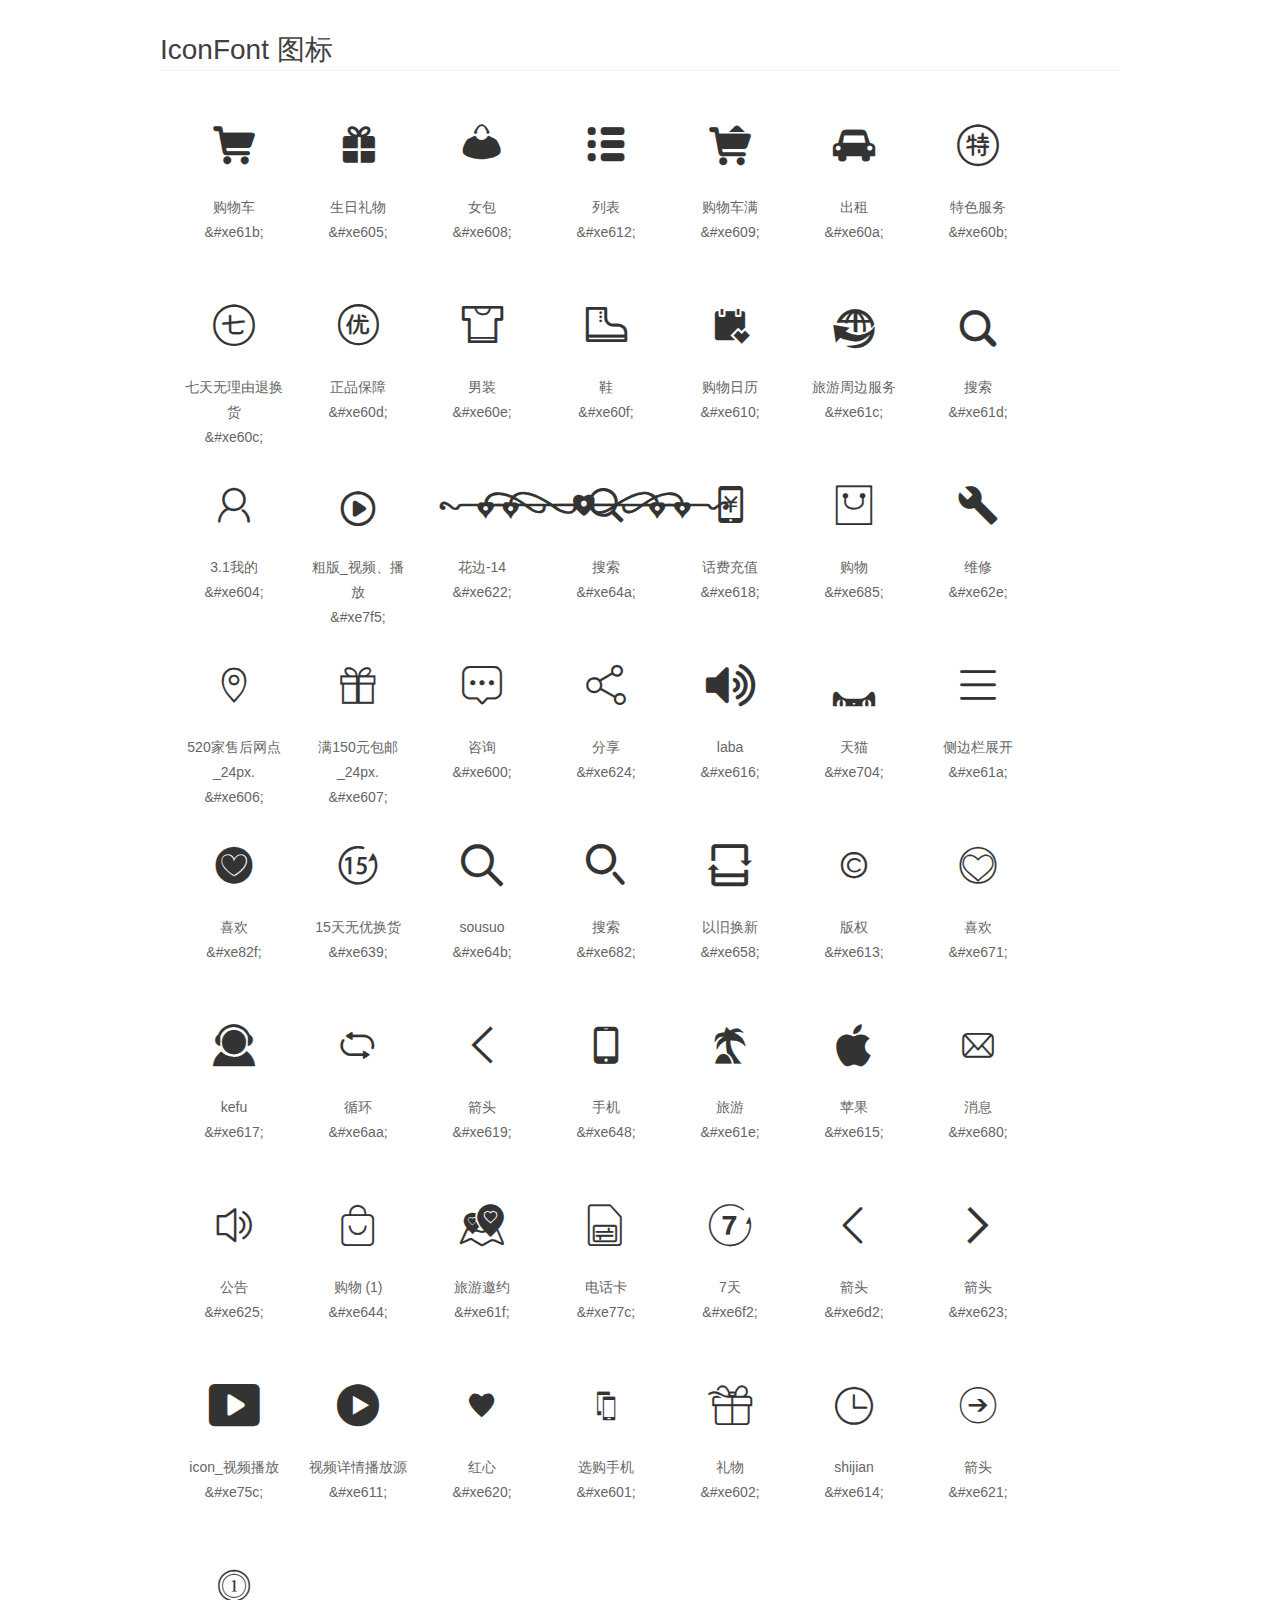
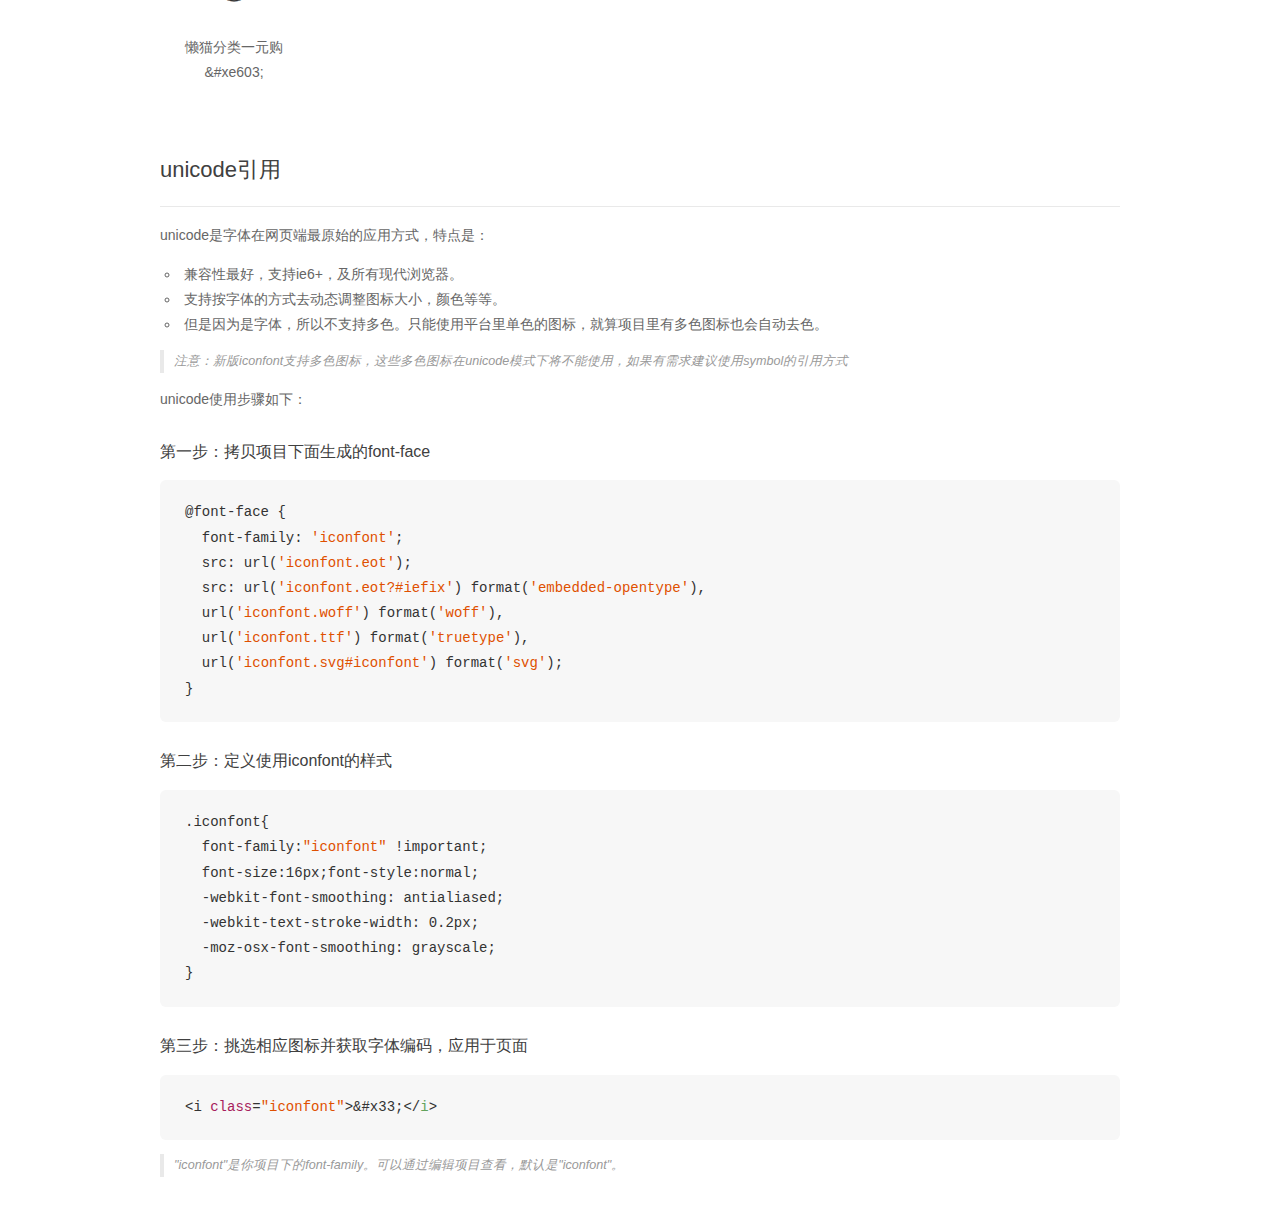
<file: lvsye/iconfont/demo_unicode.html>
<!DOCTYPE html>
<html>
<head>
    <meta charset="utf-8"/>
    <title>IconFont</title>
    <link rel="stylesheet" href="demo.css">

    <style type="text/css">

        @font-face {font-family: "iconfont";
          src: url('iconfont.eot'); /* IE9*/
          src: url('iconfont.eot#iefix') format('embedded-opentype'), /* IE6-IE8 */
          url('iconfont.woff') format('woff'), /* chrome, firefox */
          url('iconfont.ttf') format('truetype'), /* chrome, firefox, opera, Safari, Android, iOS 4.2+*/
          url('iconfont.svg#iconfont') format('svg'); /* iOS 4.1- */
        }

        .iconfont {
          font-family:"iconfont" !important;
          font-size:16px;
          font-style:normal;
          -webkit-font-smoothing: antialiased;
          -webkit-text-stroke-width: 0.2px;
          -moz-osx-font-smoothing: grayscale;
        }

    </style>
</head>
<body>
    <div class="main markdown">
        <h1>IconFont 图标</h1>
        <ul class="icon_lists clear">
            
                <li>
                <i class="icon iconfont">&#xe61b;</i>
                    <div class="name">购物车</div>
                    <div class="code">&amp;#xe61b;</div>
                </li>
            
                <li>
                <i class="icon iconfont">&#xe605;</i>
                    <div class="name">生日礼物</div>
                    <div class="code">&amp;#xe605;</div>
                </li>
            
                <li>
                <i class="icon iconfont">&#xe608;</i>
                    <div class="name">女包</div>
                    <div class="code">&amp;#xe608;</div>
                </li>
            
                <li>
                <i class="icon iconfont">&#xe612;</i>
                    <div class="name">列表</div>
                    <div class="code">&amp;#xe612;</div>
                </li>
            
                <li>
                <i class="icon iconfont">&#xe609;</i>
                    <div class="name">购物车满</div>
                    <div class="code">&amp;#xe609;</div>
                </li>
            
                <li>
                <i class="icon iconfont">&#xe60a;</i>
                    <div class="name">出租</div>
                    <div class="code">&amp;#xe60a;</div>
                </li>
            
                <li>
                <i class="icon iconfont">&#xe60b;</i>
                    <div class="name">特色服务</div>
                    <div class="code">&amp;#xe60b;</div>
                </li>
            
                <li>
                <i class="icon iconfont">&#xe60c;</i>
                    <div class="name">七天无理由退换货</div>
                    <div class="code">&amp;#xe60c;</div>
                </li>
            
                <li>
                <i class="icon iconfont">&#xe60d;</i>
                    <div class="name">正品保障</div>
                    <div class="code">&amp;#xe60d;</div>
                </li>
            
                <li>
                <i class="icon iconfont">&#xe60e;</i>
                    <div class="name">男装</div>
                    <div class="code">&amp;#xe60e;</div>
                </li>
            
                <li>
                <i class="icon iconfont">&#xe60f;</i>
                    <div class="name">鞋</div>
                    <div class="code">&amp;#xe60f;</div>
                </li>
            
                <li>
                <i class="icon iconfont">&#xe610;</i>
                    <div class="name">购物日历</div>
                    <div class="code">&amp;#xe610;</div>
                </li>
            
                <li>
                <i class="icon iconfont">&#xe61c;</i>
                    <div class="name">旅游周边服务</div>
                    <div class="code">&amp;#xe61c;</div>
                </li>
            
                <li>
                <i class="icon iconfont">&#xe61d;</i>
                    <div class="name">搜索</div>
                    <div class="code">&amp;#xe61d;</div>
                </li>
            
                <li>
                <i class="icon iconfont">&#xe604;</i>
                    <div class="name">3.1我的</div>
                    <div class="code">&amp;#xe604;</div>
                </li>
            
                <li>
                <i class="icon iconfont">&#xe7f5;</i>
                    <div class="name">粗版_视频、播放</div>
                    <div class="code">&amp;#xe7f5;</div>
                </li>
            
                <li>
                <i class="icon iconfont">&#xe622;</i>
                    <div class="name">花边-14</div>
                    <div class="code">&amp;#xe622;</div>
                </li>
            
                <li>
                <i class="icon iconfont">&#xe64a;</i>
                    <div class="name">搜索</div>
                    <div class="code">&amp;#xe64a;</div>
                </li>
            
                <li>
                <i class="icon iconfont">&#xe618;</i>
                    <div class="name">话费充值</div>
                    <div class="code">&amp;#xe618;</div>
                </li>
            
                <li>
                <i class="icon iconfont">&#xe685;</i>
                    <div class="name">购物</div>
                    <div class="code">&amp;#xe685;</div>
                </li>
            
                <li>
                <i class="icon iconfont">&#xe62e;</i>
                    <div class="name">维修</div>
                    <div class="code">&amp;#xe62e;</div>
                </li>
            
                <li>
                <i class="icon iconfont">&#xe606;</i>
                    <div class="name">520家售后网点_24px.</div>
                    <div class="code">&amp;#xe606;</div>
                </li>
            
                <li>
                <i class="icon iconfont">&#xe607;</i>
                    <div class="name">满150元包邮_24px.</div>
                    <div class="code">&amp;#xe607;</div>
                </li>
            
                <li>
                <i class="icon iconfont">&#xe600;</i>
                    <div class="name">咨询</div>
                    <div class="code">&amp;#xe600;</div>
                </li>
            
                <li>
                <i class="icon iconfont">&#xe624;</i>
                    <div class="name">分享</div>
                    <div class="code">&amp;#xe624;</div>
                </li>
            
                <li>
                <i class="icon iconfont">&#xe616;</i>
                    <div class="name">laba</div>
                    <div class="code">&amp;#xe616;</div>
                </li>
            
                <li>
                <i class="icon iconfont">&#xe704;</i>
                    <div class="name">天猫</div>
                    <div class="code">&amp;#xe704;</div>
                </li>
            
                <li>
                <i class="icon iconfont">&#xe61a;</i>
                    <div class="name">侧边栏展开</div>
                    <div class="code">&amp;#xe61a;</div>
                </li>
            
                <li>
                <i class="icon iconfont">&#xe82f;</i>
                    <div class="name">喜欢</div>
                    <div class="code">&amp;#xe82f;</div>
                </li>
            
                <li>
                <i class="icon iconfont">&#xe639;</i>
                    <div class="name">15天无优换货</div>
                    <div class="code">&amp;#xe639;</div>
                </li>
            
                <li>
                <i class="icon iconfont">&#xe64b;</i>
                    <div class="name">sousuo</div>
                    <div class="code">&amp;#xe64b;</div>
                </li>
            
                <li>
                <i class="icon iconfont">&#xe682;</i>
                    <div class="name">搜索</div>
                    <div class="code">&amp;#xe682;</div>
                </li>
            
                <li>
                <i class="icon iconfont">&#xe658;</i>
                    <div class="name">以旧换新</div>
                    <div class="code">&amp;#xe658;</div>
                </li>
            
                <li>
                <i class="icon iconfont">&#xe613;</i>
                    <div class="name">版权</div>
                    <div class="code">&amp;#xe613;</div>
                </li>
            
                <li>
                <i class="icon iconfont">&#xe671;</i>
                    <div class="name">喜欢</div>
                    <div class="code">&amp;#xe671;</div>
                </li>
            
                <li>
                <i class="icon iconfont">&#xe617;</i>
                    <div class="name">kefu</div>
                    <div class="code">&amp;#xe617;</div>
                </li>
            
                <li>
                <i class="icon iconfont">&#xe6aa;</i>
                    <div class="name">循环</div>
                    <div class="code">&amp;#xe6aa;</div>
                </li>
            
                <li>
                <i class="icon iconfont">&#xe619;</i>
                    <div class="name">箭头</div>
                    <div class="code">&amp;#xe619;</div>
                </li>
            
                <li>
                <i class="icon iconfont">&#xe648;</i>
                    <div class="name">手机</div>
                    <div class="code">&amp;#xe648;</div>
                </li>
            
                <li>
                <i class="icon iconfont">&#xe61e;</i>
                    <div class="name">旅游</div>
                    <div class="code">&amp;#xe61e;</div>
                </li>
            
                <li>
                <i class="icon iconfont">&#xe615;</i>
                    <div class="name">苹果</div>
                    <div class="code">&amp;#xe615;</div>
                </li>
            
                <li>
                <i class="icon iconfont">&#xe680;</i>
                    <div class="name">消息</div>
                    <div class="code">&amp;#xe680;</div>
                </li>
            
                <li>
                <i class="icon iconfont">&#xe625;</i>
                    <div class="name">公告</div>
                    <div class="code">&amp;#xe625;</div>
                </li>
            
                <li>
                <i class="icon iconfont">&#xe644;</i>
                    <div class="name">购物 (1)</div>
                    <div class="code">&amp;#xe644;</div>
                </li>
            
                <li>
                <i class="icon iconfont">&#xe61f;</i>
                    <div class="name">旅游邀约</div>
                    <div class="code">&amp;#xe61f;</div>
                </li>
            
                <li>
                <i class="icon iconfont">&#xe77c;</i>
                    <div class="name">电话卡</div>
                    <div class="code">&amp;#xe77c;</div>
                </li>
            
                <li>
                <i class="icon iconfont">&#xe6f2;</i>
                    <div class="name">7天</div>
                    <div class="code">&amp;#xe6f2;</div>
                </li>
            
                <li>
                <i class="icon iconfont">&#xe6d2;</i>
                    <div class="name">箭头</div>
                    <div class="code">&amp;#xe6d2;</div>
                </li>
            
                <li>
                <i class="icon iconfont">&#xe623;</i>
                    <div class="name">箭头</div>
                    <div class="code">&amp;#xe623;</div>
                </li>
            
                <li>
                <i class="icon iconfont">&#xe75c;</i>
                    <div class="name">icon_视频播放</div>
                    <div class="code">&amp;#xe75c;</div>
                </li>
            
                <li>
                <i class="icon iconfont">&#xe611;</i>
                    <div class="name">视频详情播放源</div>
                    <div class="code">&amp;#xe611;</div>
                </li>
            
                <li>
                <i class="icon iconfont">&#xe620;</i>
                    <div class="name">红心</div>
                    <div class="code">&amp;#xe620;</div>
                </li>
            
                <li>
                <i class="icon iconfont">&#xe601;</i>
                    <div class="name">选购手机</div>
                    <div class="code">&amp;#xe601;</div>
                </li>
            
                <li>
                <i class="icon iconfont">&#xe602;</i>
                    <div class="name">礼物</div>
                    <div class="code">&amp;#xe602;</div>
                </li>
            
                <li>
                <i class="icon iconfont">&#xe614;</i>
                    <div class="name">shijian</div>
                    <div class="code">&amp;#xe614;</div>
                </li>
            
                <li>
                <i class="icon iconfont">&#xe621;</i>
                    <div class="name">箭头</div>
                    <div class="code">&amp;#xe621;</div>
                </li>
            
                <li>
                <i class="icon iconfont">&#xe603;</i>
                    <div class="name">懒猫分类一元购</div>
                    <div class="code">&amp;#xe603;</div>
                </li>
            
        </ul>
        <h2 id="unicode-">unicode引用</h2>
        <hr>

        <p>unicode是字体在网页端最原始的应用方式，特点是：</p>
        <ul>
        <li>兼容性最好，支持ie6+，及所有现代浏览器。</li>
        <li>支持按字体的方式去动态调整图标大小，颜色等等。</li>
        <li>但是因为是字体，所以不支持多色。只能使用平台里单色的图标，就算项目里有多色图标也会自动去色。</li>
        </ul>
        <blockquote>
        <p>注意：新版iconfont支持多色图标，这些多色图标在unicode模式下将不能使用，如果有需求建议使用symbol的引用方式</p>
        </blockquote>
        <p>unicode使用步骤如下：</p>
        <h3 id="-font-face">第一步：拷贝项目下面生成的font-face</h3>
        <pre><code class="lang-js hljs javascript">@font-face {
  font-family: <span class="hljs-string">'iconfont'</span>;
  src: url(<span class="hljs-string">'iconfont.eot'</span>);
  src: url(<span class="hljs-string">'iconfont.eot?#iefix'</span>) format(<span class="hljs-string">'embedded-opentype'</span>),
  url(<span class="hljs-string">'iconfont.woff'</span>) format(<span class="hljs-string">'woff'</span>),
  url(<span class="hljs-string">'iconfont.ttf'</span>) format(<span class="hljs-string">'truetype'</span>),
  url(<span class="hljs-string">'iconfont.svg#iconfont'</span>) format(<span class="hljs-string">'svg'</span>);
}
</code></pre>
        <h3 id="-iconfont-">第二步：定义使用iconfont的样式</h3>
        <pre><code class="lang-js hljs javascript">.iconfont{
  font-family:<span class="hljs-string">"iconfont"</span> !important;
  font-size:<span class="hljs-number">16</span>px;font-style:normal;
  -webkit-font-smoothing: antialiased;
  -webkit-text-stroke-width: <span class="hljs-number">0.2</span>px;
  -moz-osx-font-smoothing: grayscale;
}
</code></pre>
        <h3 id="-">第三步：挑选相应图标并获取字体编码，应用于页面</h3>
        <pre><code class="lang-js hljs javascript">&lt;i <span class="hljs-class"><span class="hljs-keyword">class</span></span>=<span class="hljs-string">"iconfont"</span>&gt;&amp;#x33;<span class="xml"><span class="hljs-tag">&lt;/<span class="hljs-name">i</span>&gt;</span></span></code></pre>

        <blockquote>
        <p>"iconfont"是你项目下的font-family。可以通过编辑项目查看，默认是"iconfont"。</p>
        </blockquote>
    </div>


</body>
</html>
</file>
<file: lvsye/css/index.css>
/*
* @Author: Fujiang
* @Date:   2017-08-22 22:32:46
* @Last Modified by:   Fujiang
* @Last Modified time: 2017-09-21 21:25:51
*/
*{
	padding: 0;
	margin: 0;
	list-style: none;
	text-decoration: none;
}
/* ul{
	list-style: none;
	list-style-position: inside;
} */
.none{
	display: none;
}
.block{
  display: block;
}
.pagega{
	/* background-image: url('../img/body.jpg'); */
	background-repeat: repeat;
}
header{
	width: 100%;
	height: 20px;
	/* background: lightblue; */
}
main{
   width: 1200px;
   height: auto;
  /*  background: white; */
   margin: 0 auto;
}
.headerright{
	width: 600px;
	height: 20px;
	/* background: red; */
	float: right;
}
.headerright ul{
    width: 600px;
	height: 20px;
	display: flex;
	justify-content: space-around;
}
span{
   color: #000000;
   font-size: 14px;
}

.headerright ul li{
	/* display: block; */
	color: #0084BB;
	font-size: 16px;
}
.headerlogin{
	color: #0084BB;
}
.headerregister{
	color: #0084BB;
}
/* .headerright ul li a{
	color: #000000;
} */
.headermessage{
	width: 100px;
	height: 20px;
	position: relative;
	padding-left: 2px;
	padding-right: 2px;
	color: #000000;
}


.messageword{
	/* width: 14px; */
	height: 20px;
	display: block;

	color:#000000;
}
/* .messageicon{
	font-family: "iconfont";

	display: block;
	width: 10px;
	height: 10px;
	font-size: 8px;
	position: absolute;
	left: 0;
	top: 4px;
	color: #000000;


} */
/* .haedrline1{
	width: 0;
	height: 10px;
	border-left: 1px solid gray;
	position: absolute;
	left: 0;
	top: 5px;
} */
.menutitle{
   color: #000000;
}
.messageshop{
   color: #000000;
}
.contact{
   color: #000000;
}
/* navi */
.navi{
	width: 100%;
	height: 70px;
/* 	background: #eafcfb; */
	/* margin-top: 5px; */

}
.logo{
	width: 100%;
	height: 130px;
	background: #5cb55c;
	position:relative;
}

.logoleft{
	width: 70px;
	height:70px;
	background: url('../img/logo1.png') no-repeat center/cover;
	position: absolute;
	top: 30px;
	left: 200px;
	 
}
/* .lvyouname{
	width: 200px;
	height: 60px;
	font-size: 30px;
    color: cyan;
    position: absolute;
    top: 50px;
    left: 280px;
    font-weight: 400;
} */
#mycanvas{
	/* background: black; */
	position: absolute;
	top: 26px;
	left: 457px;
	/* color: cyan; */
}
.logoright{
	width: 70px;
	height:70px;
	background: url('../img/logo2.png') no-repeat center/cover;
	position: absolute;
	top: 30px;
	right: 200px;
	 
}
.naviright{
	width:100%;
	height: calc(50px-3px);
	background: #5cb55c;
	float: left;
	margin-top: 20px;
}
.naviright ul{
	/* width: calc(100% - 100px);
	height: 50px; */
	display: flex;
	justify-content: space-around;
	overflow: hidden;
}
.naviright ul li{
	border-bottom: 3px solid rgba(255, 255, 255, 0);
	
}
/* .naviright ul li:first-of-type{
	border-bottom: 3px solid rgba(255, 255, 255, 1);
    color: white;
    
} */
.naviright ul li:hover{
	border-bottom: 3px solid rgba(255, 255, 255, 1);
}
.naviright ul li a{
	height: 47px;
	display: block;
	font-size: 16px;
	font-weight: bold;
	line-height: 47px;
	text-align: center;
	color: black;
	/* float: left; */
}
.naviright ul .moren a{
	color: white;
	border-bottom: 3px solid rgba(255, 255, 255, 1);
}

.naviright ul li:hover a{
    color: white;
}
/* banner */
.banner{
	width: 100%;
	height: 500px;
	/* background: pink; */
}
.bannertotal{
	width: 100%;
	height: 500px;
	/* background: lightblue; */
	position: relative;
}
.bannerpicture{
	width: 100%;
	height: 500px;
	/* background: green; */
	position: absolute;
	left: 0;
	top: 0;
}
.bannerpicture ul{
	width: 100%;
	height: 500px;
	/* list-style: none;
	list-style-position: inside; */
}
.bannerpicture ul li{
	width: 100%;
	height: 500px;
	position: absolute;
	left: 0;
	top: 0;
}
.bannerpicture ul li a{
	width: 100%;
	height: 100%;
	display:block;
}
.bannerpicture ul li a img{
	
	width: 100%;
	height: 100%;
}
.lunbo{
	width: 115px;
	height: 10px;
/* 	background: pink; */
	position: absolute;
	left: 600px;
	bottom: 25px;
	

}
.lunboo{
	width: 115px;
	height: 10px;
}
.lunbo ul li{
	width: 7px;
	height: 7px;
	background:#15171b;
	opacity: 0.6;
	border: 4px solid rgba(138, 138, 138, 0.5);
	border-radius: 50%;
	margin-right: 10px;
	cursor: pointer;
	float: left;
}
.lunbo ul li:last-of-type{
    margin-right: 0;
}
.lunbo ul li:hover{
	background: white;
	opacity: 0.6;
	border-color:rgba(138, 138, 138, 0.7) ;
}
.lunbo .moren{
	background: white;
	opacity: 0.6;
}
.search{
	width: 100%;
	height: 43px;
	margin-top: 15px;

}
.seachtotal{
	width: 1186px;
	height: 43px;
	line-height: 43px;
	padding-left:10px;
	margin: 0 auto;
	background: #71A51D;
	box-sizing: border-box;
}
.searchleft{
	width:66%;
	height: 43px;
	float: left;
	
    /* overflow: hidden; */
}
.gonggaoicon{
	font-family: "iconfont";
	width: 20px;
	height: 43px;
	color: white;
	font-size: 18px;
	float: left;
}
.searchleft span{
	display:block;
	width: 65px;
	height: 43px;
	font-size: 14px;
	color: white;
	float: left;
	padding: 0 5px;
}
.zuixin{
	width:674px;
	height: 43px;
	/* background: pink; */
	float: left;
	
	/* padding: 0 5px; */
}
.zuixin ul{
	width: 100%;
	height: 100%;
	/* list-style-position:none; */

}
.zuixin ul li{
	width: 100%;
	height: 100%;
}
.zuixin ul li a{
	width: 100%;
	height: 100%;
	display: block;
	color: white;
	font-size: 14px;
	/* float: left; */
}
.searchright{
	width:399px;
    height: 43px;
    background: #6A3F75;
    float: left;
    position: relative;
   /*  overflow: hidden; */
}
.searchright:before{
	content: "";
	width: 0;
	height: 0;
	border-bottom: 43px solid #6A3F75;
    border-left: 43px solid transparent;
    position: absolute;
    left: -43px;

    top: 0;
}
.searchrightsmall{
	width: 346px;
	height: 33px;
	float: left;
	/* margin-top: 5px; */
	margin-left: 24px;

}
.searchkua{
	width: 256px;
	height:33px;
	float: left;
	margin-left: 5px;
	
}
.searchkua input{
	width: 246px;
	height: 34px;
	padding: 0 5px;
	line-height: 33px;
	font-size: 12px;
	border: none;
	outline: none;
}
.searchmost{
	width:  85px;
	height: 34px;
	background: lightgreen;
	margin-top: 6px;
	float: left;
	border:none;
	outline: none;
}
.btn{
	border: none;
	outline:none;
	cursor: pointer;
	text-align: center;
}
.seachmostword{
	/* display: block; */
    width: 56px;
    height: 34px;
    background: #71A51D;
    font-size: 12px;
    /* border: none;
	outline:none; */
    color: white;
    float:left;
    line-height: 33px;
    text-align: center;
    float: left;
}
.seachmostsj{
   width: 29px;
   height: 34px;
   /* border: none; */
   background: #71A51D;
   /* outline:none; */
    padding: 8px 4px;
   font-size: 12px;
   float: left;
}
.seachmostsj .caret{
	display:block;
	width: 0;
	height: 0;
	border-top: 4px solid white;
    margin: 0 auto;
	vertical-align: middle;
	border-left: 4px solid transparent;
	border-right: 4px solid transparent;
} 
.aboutus{
	width: 100%;
	height:485px;
/* 	background: blue; */
	/* margin-top: 50px; */
	overflow: hidden;
}
.aboutustotal{
	width: 1186px;
    height: 485px;
    padding:0 20px;
    margin: auto;
   /*  background: pink; */
}
.aboutusword{
	width: 100%;
	height: 50px;
	/* background: white; */
	font-size: 30px;
	color: #71A51D;
	line-height: 50px;
	font-weight: 400;
	text-align: center;
	margin-top: 30px;
}
.aboutusicon{
	font-family: "iconfont";
	/* display: block; */
	width: 80px;
	height: 50px;
	margin-top: 5px;
	color: #71A51D;
	font-size:30px;
	/* margin: 0 auto; */
	margin-left: 502px;
	line-height: 50px;
	text-align: center;

}
.aboutusjieshao{
	width: 100%;
	height:336px;
	background: #EFEFEF;
	margin: 0 auto;
}
.pictureus{
	width: 30%;
	height: 300px;
	float: left;
	margin-top: 20px;
	margin-left: 20px;
}
.pictureus img{
	width: 100%;
	height: 100%;
}
.uswordtotal{
	width: 65%;
	height: 300px;
	/* background: pink; */
	float: right;
	margin-top: 20px;
	margin-right: 20px;
}
.wordtotal{
	width: 100%;
	height: 233px;
	/* background: blue; */
	font-family: "微软雅黑";
	font-size: 14px;
	line-height: 40px;

}
.chakanmore{
	display: block;
	width:86px;
	height:30px;
	background: green;
	color: white; 
	font-size: 12px; 
	line-height: 30px;
	border-radius: 8px;
	padding: 4px;
	text-align: center;
	margin-top: 15px;
	float: right;
	margin-right: 10px;
}
.chakanmore:hover{
	background: lightgreen;
}
/* 乡村旅游 */
.lvyouline{
	width: 100%;
	height: 520px;
}
.lvyoutotal{
	width: 1186px;
	height: 520px;
/* 	background: pink; */
	padding: 0 20px;
	margin: 0 auto;
	margin-top: 10px;
	margin-bottom: 20px;
	overflow: hidden;

}
.index_title{
	width: 100%;
	height: 108px;
/* 	background:pink; */ 
}
.lvyouicon{
	font-family: "iconfont";
    width: 80px;
	height: 50px;
	margin-top: 5px;
	color: #71A51D;
	font-size:30px;
	/* margin: 0 auto; */
	margin-left: 489px;
	line-height: 50px;
	text-align: center;
 
}
.compay{
	width: 1186px;
	height: 340px;
	/* background: blue; */
	position: relative;

}
.compay:before{
	content: "";
	position: absolute;
	left: 50%;
	width: 1px;
	height: 100%;
	background-color: #71a51d;

}
.compay ul li{
	height: 80px;
	font-size: 12px;
}
.compay ul li .news{
	width: 50%;
	height: 100%;
/* 	background: pink; */
	position: relative;
	box-sizing: border-box;
	padding-left: 30px;
	float: right;
}
.compay ul li .news1{
	width: 50%;
	height: 100%;
/* 	background: pink; */
	position: relative;
	box-sizing: border-box;
	padding-right: 30px;
	float: left;
}
.compay ul li .news:after{
	content: "";
	width: 10px;
	height: 10px;
	background: #71A51D;
	position: absolute;
	left: -5px;
	top:0;
	border-radius: 50%;
}
.compay ul li a{
	display: block;
	font-size: 12px;
	padding: 0px 0px 10px 0px;
	height: 30px;
	line-height: 30px;
	border-bottom: 1px solid #71A51D;
	color: #333;
	position: relative;
}
.compay ul li a:hover{
	color:#71A51D; 
}
.compay ul li.item1 .news1,.compay ul li.item3 .news1{
      float: left;
      padding-right: 30px;
      text-align: right;
      padding-left: 0;
}
.compay ul .item1 .news1:after,.compay ul .item3 .news1:after{
	content: "";
	width: 10px;
	height: 10px;
	background: #71A51D;
	position: absolute;
	right: -5px;
	top:0;
	border-radius: 50%;
}
*:before{
	box-sizing: content-box;
}
.lvyoumore{
	display: block;
	margin: 0 auto;
	width:86px;
	height:30px;
	background: #71A51D;
	color: white; 
	font-size: 12px; 
	line-height: 30px;
	border-radius: 8px;
	padding: 4px;
	text-align: center;
	
	
	
}
.lvyoumore:hover{
	background: lightgreen;
}
/* 旅游简略 */
.lvyoujiannve{
	width: 100%;
	height: 325px;
	margin-top: 30px;
}
.jiannvetotal{
	width: 1186px;
	height: 300px;
	background: #6A3F75;
	margin-top: 25px;
	/* padding: 0 20px; */
	margin: 0 auto;
	position: relative;
	overflow: hidden;
}
.jiannvetotalleft{
	width: 171px;
	height: 300px;
	background: #6A3F75;
    position:absolute;
    top: 0;
    left: 0;
}
.jiannvetotalleft img{
	width: 100%;
	height: 100%;
}
.jiannveright{
	width: 1007px;
	height: 284px;
	background: white;
	position: absolute;
	top:8px;
	right: 8px;
}
.jiannverighttu{
	width: 985px;
	height: 270px;
/* 	background: green; */
	margin-left: 14px;
	margin-top: 10px;
}
.jiannverighttu ul{
	width: 985px;
	height: 270px;
	display: flex;
	justify-content: space-around;
}
.jiannverighttu ul li{
	width: 319px;
	height: 265px;
	background: #EFEFEF;
}
.jianlve{
	display: block;
	width: 319px;
	height: 220px;
/* 	background: yellow; */
}
.jianlve img{
	width: 100%;
	height: 100%;
}
.jianlveword{
	display: block;
	width: 319px;
	height: 45px;
	color: #3333;
	font-size: 12px;
	line-height: 45px;
	text-align: center;
}
.jianlveword:hover{
	color:#71A51D ;
}
/* 景点介绍 */
.jingdianjie{
	width: 100%;
	height: 315px;
}
.jingdianjietotal{
	width: 1186px;
	height: 315px;
	/* background: pink; */
	margin: 0 auto;
    /* padding: 0 20px; */
}
.jingdianword{
	width: 100%;
	height: 108px;

}
/* .jingdianword span{
	width: 100%;
	height: 50px;
	background: white;
	font-size: 30px;
	color: #71A51D;
	line-height: 50px;
	font-weight: 400;
	margin: 0 auto;
	margin-top: 30px;
} */
.huabianicon{
	width: 215px;
	font-family: "iconfont";
	/* display: block; */
	
	height: 50px;
	margin-top: 5px;
	color: #71A51D;
	font-size:30px;
	margin: 0 auto;
	/* margin: 0 auto; */
	/* margin-left: 502px; */
	line-height: 50px;
	text-align: center;
}
.jiandiantumore{
	width: 100%;
	height: 130px;
	margin-top: 10px;
	display: flex;
	justify-content: space-between;
}
.diantuleft{
	width: 580px;
	height: 130px;
/* 	background: green; */
	display: flex;
	justify-content: space-between;

}
.tuleft{
	display: block;
	width: 130px;
	height: 130px;
  /*   background: black; */
    border-radius: 50%;
}
.tuleft img{
	width: 100%;
	height: 100%;
	border-radius: 50%;
}
.fengjingword{
	width: 422px;
	height: 130px;
	font-size: 12px;
	background: #71A51D;
	position: relative;
	line-height: 25px;
	color: white;
}
.dianturight{
	width: 580px;
	height: 130px;
	/* background: blue; */
	display: flex;
	justify-content: space-between;
	position: relative;
}
.diantuleft .fengjingword:before{
	content: "";
	width: 0;
	height: 0;
	border-top: 10px solid transparent;
	border-bottom: 10px solid transparent;
	border-right: 10px solid #71A51D;
	position: absolute;
	top: 40%;
	left: -10px;

}
.dianturight .fengjingword:after{
	content: "";
	width: 0;
	height: 0;
	border-top: 10px solid transparent;
	border-bottom: 10px solid transparent;
	border-left: 10px solid #71A51D;
	position: absolute;
	top: 40%;
	right: -10px;

}
.jingdianmore1{
	margin-top: 20px;
}
/* 旅游服务 */
.service{
	width: 100%;
	height: 484px;
}
.servicetotal{
	width: 1186px;
	height: 100%;
	margin: 0 auto;
}
.servicetop{
	width: 100%;
	height: 108px;
}
.servicemore{
	width: 100%;
	height: 289px;
}
.servicemore ul{
	width: 100%;
	height: 100%;
	display: flex;
	justify-content: space-around;
}
.servicemore ul li{
	width: 289px;
	height: 100%;
	background: #EFEFEF;
}
.servicetu{
	width: 100%;
	height: 249px;
}
.servicetu a{
	display: block;
	width: 100%;
	height: 100%;
	overflow: hidden;
}
.servicetu a img{
	width: 100%;
	height: 100%;
	transition: all 0.5s;
}
.servicetu a img:hover{
	transform: scale(1.1);
}
.serviceword{
	width: 100%;
	height: 40px;

}
.serviceword a{
	display: block;
	width: 100%;
	height: 40px;
	font-size: 12px;
	font-family: "微软雅黑";
	text-align: center;
	line-height: 40px;
	color: black;
}
.serviceword a:hover{
	color:#71A51D;
}
.lianjieqing{
	width: 1256px;
	height: 280px;
	background: #71A51D;
	margin: 0 auto;
	position: relative;
}
.lianjieqing:before{
	content: "";
	width: 0;
	height: 0;
	border-bottom: 20px solid #71A51D;
	border-left: 20px solid transparent;
	position:absolute;
	top: -20px;
	left: 0;
	opacity: 0.8;
}
.lianjieqing:after{
	content: "";
	width: 0;
	height: 0;
	border-bottom: 20px solid #71A51D;
	border-right: 20px solid transparent;
	position:absolute;
	top: -20px;
	right: 0;
	opacity: 0.8;
}
.footerword{
	width: 1186px;
	height: 100%;
	margin: 0 auto;
	/* position: relative; */
}
.lianjieword1{
	width: 1186px;
	height: 44px;
	/* margin: 0 auto; */
	font-size: 12px;
	color: white;
	line-height: 44px;
	border-bottom: 1px solid white;
}
.footersimformation{
	width: 800px;
	height:27px;
	font-size: 12px;
	margin-top: 10px;
	color: white;
	/* float: left; */
	/* display: flex;
	justify-content: space-around; */
	line-height: 5px; 
	/* overflow: hidden; */
	text-align: left;
}
/* .footersimformation p{
	margin-top: 5px;
} */
.themecont{
	/* display: block; */
	color: white;
	margin-right: 5px;
	

}
.themecont:hover{
	text-decoration: underline;
}
.footersimformation1{
	width: 800px;
	height:30px;
	font-size: 12px;
	/* margin-top: 10px; */
	color: white;
	/* float: left; */
	/* display: flex;
	justify-content: space-around; */
	line-height: 5px; 
	/* overflow: hidden; */
	text-align: left;
}
.linajie2wei{
	width: 20%;
	height: 150px;
    float: right;
    text-align: center;
    margin: 10px auto 0px;
    position: relative;
   /*  background: pink;  */
}
.erweima{
	width: 50%;
	height: 110px;
	position: absolute;
	top: 0;
	left: 25%;
	transition: all 0.2s;
	cursor: pointer;
	z-index: 500;
}
.erweima:hover{
	transform: scale(1.5);
}
.Atention{
	display: block;
	color: white;
	width: 100%;
	height: 40px;
	font-size: 14px;
	line-height: 40px;
	text-align: center;
	position: absolute;
	left: 0;
	top: 110px;
}
</file>
<file: lvsye/iconfont/iconfont.css>
@font-face {font-family: "iconfont";
  src: url('iconfont.eot?t=1503755719539'); /* IE9*/
  src: url('iconfont.eot?t=1503755719539#iefix') format('embedded-opentype'), /* IE6-IE8 */
  url('iconfont.woff?t=1503755719539') format('woff'), /* chrome, firefox */
  url('iconfont.ttf?t=1503755719539') format('truetype'), /* chrome, firefox, opera, Safari, Android, iOS 4.2+*/
  url('iconfont.svg?t=1503755719539#iconfont') format('svg'); /* iOS 4.1- */
}

.iconfont {
  font-family:"iconfont" !important;
  font-size:16px;
  font-style:normal;
  -webkit-font-smoothing: antialiased;
  -moz-osx-font-smoothing: grayscale;
}

.icon-gouwuche:before { content: "\e61b"; }

.icon-shengriliwu:before { content: "\e605"; }

.icon-nvbao:before { content: "\e608"; }

.icon-liebiao:before { content: "\e612"; }

.icon-gouwucheman:before { content: "\e609"; }

.icon-chuzu:before { content: "\e60a"; }

.icon-tesefuwu:before { content: "\e60b"; }

.icon-qitianwuliyoutuihuanhuo:before { content: "\e60c"; }

.icon-zhengpinbaozhang:before { content: "\e60d"; }

.icon-nanzhuang:before { content: "\e60e"; }

.icon-xie:before { content: "\e60f"; }

.icon-gouwurili:before { content: "\e610"; }

.icon-lvyouzhoubianfuwu:before { content: "\e61c"; }

.icon-sousuo2:before { content: "\e61d"; }

.icon-31wode:before { content: "\e604"; }

.icon-cubanshipinbofang:before { content: "\e7f5"; }

.icon-huabian14:before { content: "\e622"; }

.icon-sousuo:before { content: "\e64a"; }

.icon-huafeichongzhi:before { content: "\e618"; }

.icon-gouwu:before { content: "\e685"; }

.icon-weixiu:before { content: "\e62e"; }

.icon-520jiashouhouwangdian24px:before { content: "\e606"; }

.icon-man150yuanbaoyou24px:before { content: "\e607"; }

.icon-zixun-copy:before { content: "\e600"; }

.icon-fenxiang:before { content: "\e624"; }

.icon-laba:before { content: "\e616"; }

.icon-tianmao:before { content: "\e704"; }

.icon-cebianlanzhankai:before { content: "\e61a"; }

.icon-xihuan:before { content: "\e82f"; }

.icon-15tianwuyouhuanhuo:before { content: "\e639"; }

.icon-sousuo1:before { content: "\e64b"; }

.icon-sousuo3:before { content: "\e682"; }

.icon-444:before { content: "\e658"; }

.icon-banquan:before { content: "\e613"; }

.icon-xihuan1:before { content: "\e671"; }

.icon-kefu:before { content: "\e617"; }

.icon-xunhuan:before { content: "\e6aa"; }

.icon-arrow-left:before { content: "\e619"; }

.icon-shouji:before { content: "\e648"; }

.icon-travel:before { content: "\e61e"; }

.icon-pingguo:before { content: "\e615"; }

.icon-xiaoxi:before { content: "\e680"; }

.icon-gonggao:before { content: "\e625"; }

.icon-gouwu1:before { content: "\e644"; }

.icon-lvyouyaoyue:before { content: "\e61f"; }

.icon-dianhuaqia:before { content: "\e77c"; }

.icon-tian:before { content: "\e6f2"; }

.icon-jiantou:before { content: "\e6d2"; }

.icon-jiantou-copy:before { content: "\e623"; }

.icon-icon_shipinbofang:before { content: "\e75c"; }

.icon-shipinxiangqingbofangyuan:before { content: "\e611"; }

.icon-hongxin:before { content: "\e620"; }

.icon-xuangoushouji:before { content: "\e601"; }

.icon-liwu-copy:before { content: "\e602"; }

.icon-shijian:before { content: "\e614"; }

.icon-yq-jt-r:before { content: "\e621"; }

.icon-lanmaofenleiyiyuangou-copy:before { content: "\e603"; }
</file>
<file: lvsye/iconfont/demo.css>
*{margin: 0;padding: 0;list-style: none;}
/*
KISSY CSS Reset
理念：1. reset 的目的不是清除浏览器的默认样式，这仅是部分工作。清除和重置是紧密不可分的。
2. reset 的目的不是让默认样式在所有浏览器下一致，而是减少默认样式有可能带来的问题。
3. reset 期望提供一套普适通用的基础样式。但没有银弹，推荐根据具体需求，裁剪和修改后再使用。
特色：1. 适应中文；2. 基于最新主流浏览器。
维护：玉伯<lifesinger@gmail.com>, 正淳<ragecarrier@gmail.com>
 */

/** 清除内外边距 **/
body, h1, h2, h3, h4, h5, h6, hr, p, blockquote, /* structural elements 结构元素 */
dl, dt, dd, ul, ol, li, /* list elements 列表元素 */
pre, /* text formatting elements 文本格式元素 */
form, fieldset, legend, button, input, textarea, /* form elements 表单元素 */
th, td /* table elements 表格元素 */ {
  margin: 0;
  padding: 0;
}

/** 设置默认字体 **/
body,
button, input, select, textarea /* for ie */ {
  font: 12px/1.5 tahoma, arial, \5b8b\4f53, sans-serif;
}
h1, h2, h3, h4, h5, h6 { font-size: 100%; }
address, cite, dfn, em, var { font-style: normal; } /* 将斜体扶正 */
code, kbd, pre, samp { font-family: courier new, courier, monospace; } /* 统一等宽字体 */
small { font-size: 12px; } /* 小于 12px 的中文很难阅读，让 small 正常化 */

/** 重置列表元素 **/
ul, ol { list-style: none; }

/** 重置文本格式元素 **/
a { text-decoration: none; }
a:hover { text-decoration: underline; }


/** 重置表单元素 **/
legend { color: #000; } /* for ie6 */
fieldset, img { border: 0; } /* img 搭车：让链接里的 img 无边框 */
button, input, select, textarea { font-size: 100%; } /* 使得表单元素在 ie 下能继承字体大小 */
/* 注：optgroup 无法扶正 */

/** 重置表格元素 **/
table { border-collapse: collapse; border-spacing: 0; }

/* 清除浮动 */
.ks-clear:after, .clear:after {
  content: '\20';
  display: block;
  height: 0;
  clear: both;
}
.ks-clear, .clear {
  *zoom: 1;
}

.main {
  padding: 30px 100px;
width: 960px;
margin: 0 auto;
}
.main h1{font-size:36px; color:#333; text-align:left;margin-bottom:30px; border-bottom: 1px solid #eee;}

.helps{margin-top:40px;}
.helps pre{
  padding:20px;
  margin:10px 0;
  border:solid 1px #e7e1cd;
  background-color: #fffdef;
  overflow: auto;
}

.icon_lists{
  width: 100% !important;

}

.icon_lists li{
  float:left;
  width: 100px;
  height:180px;
  text-align: center;
  list-style: none !important;
}
.icon_lists .icon{
  font-size: 42px;
  line-height: 100px;
  margin: 10px 0;
  color:#333;
  -webkit-transition: font-size 0.25s ease-out 0s;
  -moz-transition: font-size 0.25s ease-out 0s;
  transition: font-size 0.25s ease-out 0s;

}
.icon_lists .icon:hover{
  font-size: 100px;
}



.markdown {
  color: #666;
  font-size: 14px;
  line-height: 1.8;
}

.highlight {
  line-height: 1.5;
}

.markdown img {
  vertical-align: middle;
  max-width: 100%;
}

.markdown h1 {
  color: #404040;
  font-weight: 500;
  line-height: 40px;
  margin-bottom: 24px;
}

.markdown h2,
.markdown h3,
.markdown h4,
.markdown h5,
.markdown h6 {
  color: #404040;
  margin: 1.6em 0 0.6em 0;
  font-weight: 500;
  clear: both;
}

.markdown h1 {
  font-size: 28px;
}

.markdown h2 {
  font-size: 22px;
}

.markdown h3 {
  font-size: 16px;
}

.markdown h4 {
  font-size: 14px;
}

.markdown h5 {
  font-size: 12px;
}

.markdown h6 {
  font-size: 12px;
}

.markdown hr {
  height: 1px;
  border: 0;
  background: #e9e9e9;
  margin: 16px 0;
  clear: both;
}

.markdown p,
.markdown pre {
  margin: 1em 0;
}

.markdown > p,
.markdown > blockquote,
.markdown > .highlight,
.markdown > ol,
.markdown > ul {
  width: 80%;
}

.markdown ul > li {
  list-style: circle;
}

.markdown > ul li,
.markdown blockquote ul > li {
  margin-left: 20px;
  padding-left: 4px;
}

.markdown > ul li p,
.markdown > ol li p {
  margin: 0.6em 0;
}

.markdown ol > li {
  list-style: decimal;
}

.markdown > ol li,
.markdown blockquote ol > li {
  margin-left: 20px;
  padding-left: 4px;
}

.markdown code {
  margin: 0 3px;
  padding: 0 5px;
  background: #eee;
  border-radius: 3px;
}

.markdown pre {
  border-radius: 6px;
  background: #f7f7f7;
  padding: 20px;
}

.markdown pre code {
  border: none;
  background: #f7f7f7;
  margin: 0;
}

.markdown strong,
.markdown b {
  font-weight: 600;
}

.markdown > table {
  border-collapse: collapse;
  border-spacing: 0px;
  empty-cells: show;
  border: 1px solid #e9e9e9;
  width: 95%;
  margin-bottom: 24px;
}

.markdown > table th {
  white-space: nowrap;
  color: #333;
  font-weight: 600;

}

.markdown > table th,
.markdown > table td {
  border: 1px solid #e9e9e9;
  padding: 8px 16px;
  text-align: left;
}

.markdown > table th {
  background: #F7F7F7;
}

.markdown blockquote {
  font-size: 90%;
  color: #999;
  border-left: 4px solid #e9e9e9;
  padding-left: 0.8em;
  margin: 1em 0;
  font-style: italic;
}

.markdown blockquote p {
  margin: 0;
}

.markdown .anchor {
  opacity: 0;
  transition: opacity 0.3s ease;
  margin-left: 8px;
}

.markdown .waiting {
  color: #ccc;
}

.markdown h1:hover .anchor,
.markdown h2:hover .anchor,
.markdown h3:hover .anchor,
.markdown h4:hover .anchor,
.markdown h5:hover .anchor,
.markdown h6:hover .anchor {
  opacity: 1;
  display: inline-block;
}

.markdown > br,
.markdown > p > br {
  clear: both;
}


.hljs {
  display: block;
  background: white;
  padding: 0.5em;
  color: #333333;
  overflow-x: auto;
}

.hljs-comment,
.hljs-meta {
  color: #969896;
}

.hljs-string,
.hljs-variable,
.hljs-template-variable,
.hljs-strong,
.hljs-emphasis,
.hljs-quote {
  color: #df5000;
}

.hljs-keyword,
.hljs-selector-tag,
.hljs-type {
  color: #a71d5d;
}

.hljs-literal,
.hljs-symbol,
.hljs-bullet,
.hljs-attribute {
  color: #0086b3;
}

.hljs-section,
.hljs-name {
  color: #63a35c;
}

.hljs-tag {
  color: #333333;
}

.hljs-title,
.hljs-attr,
.hljs-selector-id,
.hljs-selector-class,
.hljs-selector-attr,
.hljs-selector-pseudo {
  color: #795da3;
}

.hljs-addition {
  color: #55a532;
  background-color: #eaffea;
}

.hljs-deletion {
  color: #bd2c00;
  background-color: #ffecec;
}

.hljs-link {
  text-decoration: underline;
}

pre{
  background: #fff;
}
</file>
